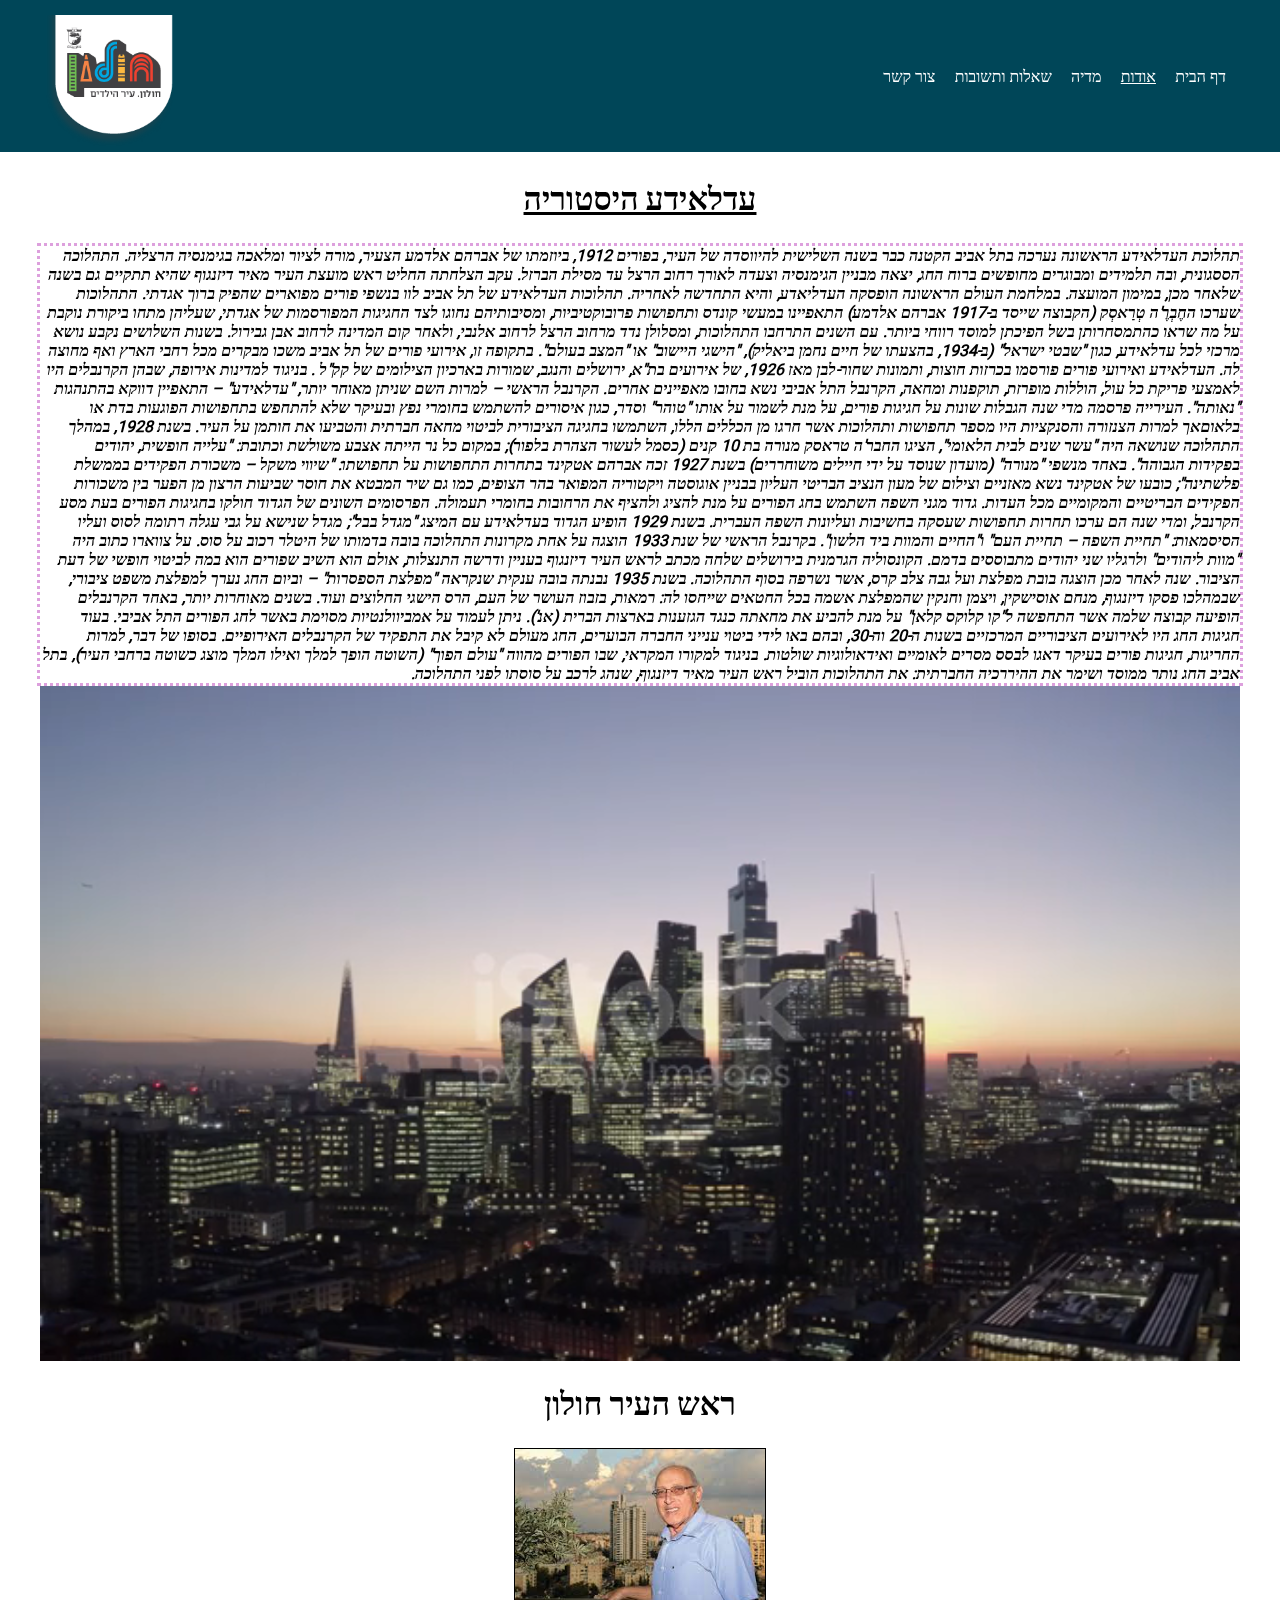
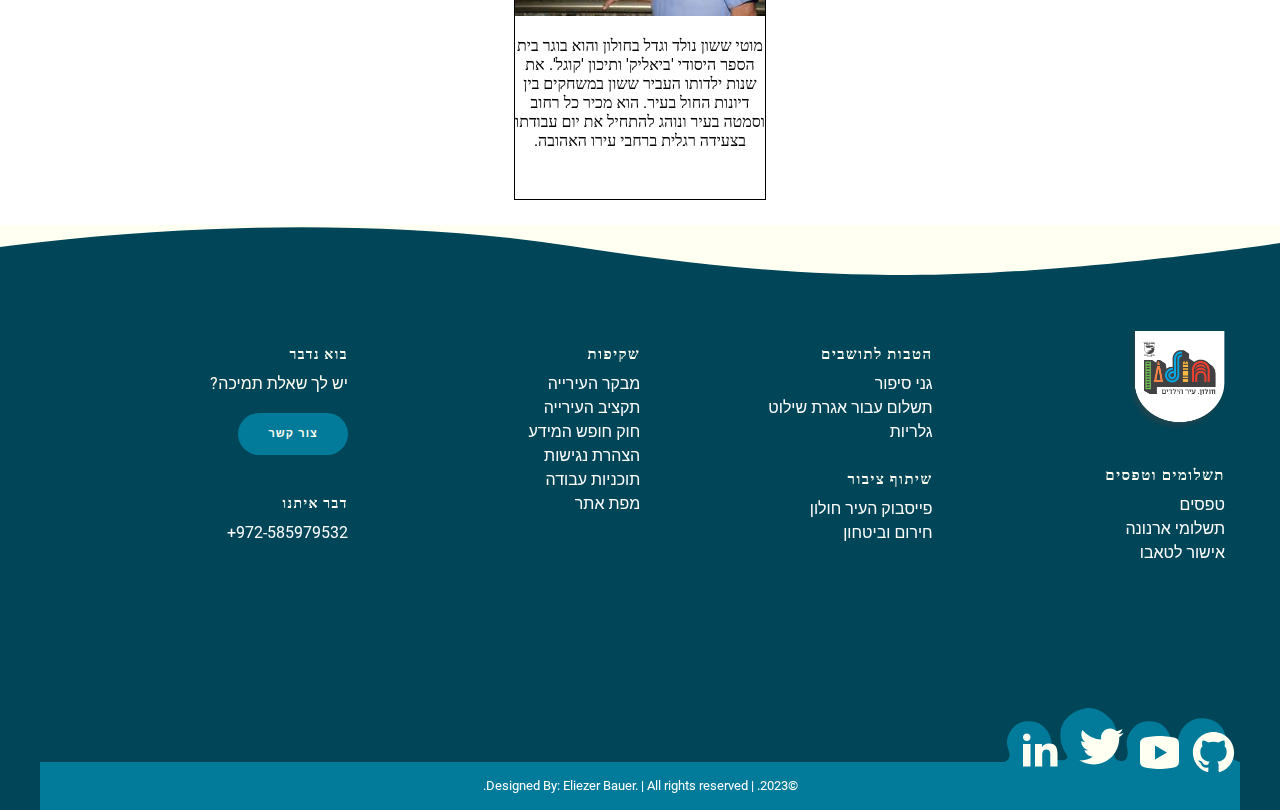
<file: pages/about.html>
<!DOCTYPE html>
<html lang="en" dir="rtl">
  <head>
    <meta charset="UTF-8" />
    <meta http-equiv="X-UA-Compatible" content="IE=edge" />
    <meta name="viewport" content="width=device-width, initial-scale=1.0" />
    <link
      href="https://cdn.jsdelivr.net/npm/bootstrap@5.3.0-alpha1/dist/css/bootstrap.min.css"
      rel="stylesheet"
      integrity="sha384-GLhlTQ8iRABdZLl6O3oVMWSktQOp6b7In1Zl3/Jr59b6EGGoI1aFkw7cmDA6j6gD"
      crossorigin="anonymous"
    />
    <link rel="stylesheet" href="../styles/main.css" />
    <link rel="stylesheet" href="../styles/header.css" />
    <link rel="stylesheet" href="../styles/footer.css" />
    <link rel="stylesheet" href="../styles/about.css" />
    <title>אודות</title>
  </head>
  <body>
    <header>
      <div class="my-container">
        <label for="hamburger-checkbox" class="hamburger-wrapper">
          <input id="hamburger-checkbox" type="checkbox" />
          <div class="hamburger">
            <div class="line"></div>
            <div class="line"></div>
            <div class="line"></div>
          </div>
          <div class="x">X</div>
          <nav>
            <ul class="items">
              <li class="item">
                <a href="../index.html"> דף הבית </a>
              </li>
              <li class="item active">
                <a href="../pages/about.html">אודות</a>
              </li>
              <li class="item">
                <a href="../pages/media.html">מדיה</a>
              </li>
              <li class="item">
                <a href="../pages/FAQ.html">שאלות ותשובות</a>
              </li>
              <li class="item">
                <a href="../pages/contact.html">צור קשר</a>
              </li>
            </ul>
          </nav>
        </label>

        <div class="logo">
          <img src="../images/logo.png" alt="לוגו" />
        </div>
      </div>
    </header>
    <section>
      <h1>עדלאידע היסטוריה</h1>
      <p>
        תהלוכת העדלאידע הראשונה נערכה בתל אביב הקטנה כבר בשנה השלישית להיווסדה
        של העיר, בפורים 1912, ביוזמתו של אברהם אלדמע הצעיר, מורה לציור ומלאכה
        בגימנסיה הרצליה. התהלוכה הססגונית, ובה תלמידים ומבוגרים מחופשים ברוח
        החג, יצאה מבניין הגימנסיה וצעדה לאורך רחוב הרצל עד מסילת הברזל. עקב
        הצלחתה החליט ראש מועצת העיר מאיר דיזנגוף שהיא תתקיים גם בשנה שלאחר מכן,
        במימון המועצה. במלחמת העולם הראשונה הופסקה העדליאדע, והיא התחדשה לאחריה.
        תהלוכות העדלאידע של תל אביב לוו בנשפי פורים מפוארים שהפיק ברוך אגדתי.
        התהלוכות שערכו החֶבְרֶ'ה טְרַאסְק (הקבוצה שייסד ב-1917 אברהם אלדמע)
        התאפיינו במעשי קונדס ותחפושות פרובוקטיביות, ומסיבותיהם נחוגו לצד החגיגות
        המפורסמות של אגדתי, שעליהן מתחו ביקורת נוקבת על מה שראו כהתמסחרותן בשל
        הפיכתן למוסד רווחי ביותר. עם השנים התרחבו התהלוכות, ומסלולן נדד מרחוב
        הרצל לרחוב אלנבי, ולאחר קום המדינה לרחוב אבן גבירול. בשנות השלושים נקבע
        נושא מרכזי לכל עדלאידע, כגון "שבטי ישראל" (ב-1934, בהצעתו של חיים נחמן
        ביאליק), "הישגי היישוב" או "המצב בעולם". בתקופה זו, אירועי פורים של תל
        אביב משכו מבקרים מכל רחבי הארץ ואף מחוצה לה. העדלאידע ואירועי פורים
        פורסמו בכרזות חוצות, ותמונות שחור-לבן מאז 1926, של אירועים בת"א, ירושלים
        והנגב, שמורות בארכיון הצילומים של קק"ל . בניגוד למדינות אירופה, שבהן
        הקרנבלים היו לאמצעי פריקת כל עול, הוללות מופרזת, תוקפנות ומחאה, הקרנבל
        התל אביבי נשא בחובו מאפיינים אחרים. הקרנבל הראשי – למרות השם שניתן מאוחר
        יותר, "עדלאידע" – התאפיין דווקא בהתנהגות "נאותה". העירייה פרסמה מדי שנה
        הגבלות שונות על חגיגות פורים, על מנת לשמור על אותו "טוהר" וסדר, כגון
        איסורים להשתמש בחומרי נפץ ובעיקר שלא להתחפש בתחפושות הפוגעות בדת או
        בלאוםאך למרות הצנזורה והסנקציות היו מספר תחפושות ותהלוכות אשר חרגו מן
        הכללים הללו, השתמשו בחגיגה הציבורית לביטוי מחאה חברתית והטביעו את חותמן
        על העיר. בשנת 1928, במהלך התהלוכה שנושאה היה "עשר שנים לבית הלאומי",
        הציגו החבר'ה טראסק מנורה בת 10 קנים (כסמל לעשור הצהרת בלפור); במקום כל
        נר הייתה אצבע משולשת וכתובת: "עלייה חופשית, יהודים בפקידות הגבוהה". באחד
        מנשפי "מנורה" (מועדון שנוסד על ידי חיילים משוחררים) בשנת 1927 זכה אברהם
        אטקינד בתחרות התחפושות על תחפושתו: "שיווי משקל – משכורת הפקידים בממשלת
        פלשתינה"; כובעו של אטקינד נשא מאזניים וצילום של מעון הנציב הבריטי העליון
        בבניין אוגוסטה ויקטוריה המפואר בהר הצופים, כמו גם שיר המבטא את חוסר
        שביעות הרצון מן הפער בין משכורות הפקידים הבריטיים והמקומיים מכל העדות.
        גדוד מגני השפה השתמש בחג הפורים על מנת להציג ולהציף את הרחובות בחומרי
        תעמולה. הפרסומים השונים של הגדוד חולקו בחגיגות הפורים בעת מסע הקרנבל,
        ומדי שנה הם ערכו תחרות תחפושות שעסקה בחשיבות ועליונות השפה העברית. בשנת
        1929 הופיע הגדוד בעדלאידע עם המיצג "מגדל בבל"; מגדל שנישא על גבי עגלה
        רתומה לסוס ועליו הסיסמאות: "תחיית השפה – תחיית העם" ו"החיים והמוות ביד
        הלשון". בקרנבל הראשי של שנת 1933 הוצגה על אחת מקרונות התהלוכה בובה
        בדמותו של היטלר רכוב על סוס. על צווארו כתוב היה "מוות ליהודים" ולרגליו
        שני יהודים מתבוססים בדמם. הקונסוליה הגרמנית בירושלים שלחה מכתב לראש העיר
        דיזנגוף בעניין ודרשה התנצלות, אולם הוא השיב שפורים הוא במה לביטוי חופשי
        של דעת הציבור. שנה לאחר מכן הוצגה בובת מפלצת ועל גבה צלב קרס, אשר נשרפה
        בסוף התהלוכה. בשנת 1935 נבנתה בובה ענקית שנקראה "מפלצת הספסרות" – וביום
        החג נערך למפלצת משפט ציבורי, שבמהלכו פסקו דיזנגוף, מנחם אוסישקין, ויצמן
        וחנקין שהמפלצת אשמה בכל החטאים שייחסו לה: רמאות, בזבוז העושר של העם, הרס
        הישגי החלוצים ועוד. בשנים מאוחרות יותר, באחד הקרנבלים הופיעה קבוצה שלמה
        אשר התחפשה ל"קו קלוקס קלאן" על מנת להביע את מחאתה כנגד הגזענות בארצות
        הברית (אנ'). ניתן לעמוד על אמביוולנטיות מסוימת באשר לחג הפורים התל
        אביבי. בעוד חגיגות החג היו לאירועים הציבוריים המרכזיים בשנות ה-20 וה-30,
        ובהם באו לידי ביטוי ענייני החברה הבוערים, החג מעולם לא קיבל את התפקיד של
        הקרנבלים האירופיים. בסופו של דבר, למרות החריגות, חגיגות פורים בעיקר דאגו
        לבסס מסרים לאומיים ואידאולוגיות שולטות. בניגוד למקורו המקראי, שבו הפורים
        מהווה "עולם הפוך" (השוטה הופך למלך ואילו המלך מוצג כשוטה ברחבי העיר),
        בתל אביב החג נותר ממוסד ושימר את ההיררכיה החברתית: את התהלוכות הוביל ראש
        העיר מאיר דיזנגוף, שנהג לרכב על סוסתו לפני התהלוכה.
      </p>
    </section>

    <div class="bio-mayer">
      <video
        muted
        loop
        autoplay
        src="../images/city london.mp4"
        type="mp4"
      ></video>
      <h1>ראש העיר חולון</h1>
      <div class="card-mayer">
        <img src="../images/mayer-chulon.jpg" alt="pic" />
        <p>
          מוטי ששון נולד וגדל בחולון והוא בוגר בית הספר היסודי 'ביאליק' ותיכון
          'קו​גל'. את שנות ילדותו העביר ששון במשחקים בין דיונות החול בעיר. הוא
          מכיר כל רחוב וסמטה בעיר ונוהג להתחיל את יום עבודתו בצעידה רגלית ברחבי
          עירו האהובה.
        </p>
      </div>
    </div>

    <div class="pg-footer">
      <footer class="footer">
        <svg
          class="footer-wave-svg"
          xmlns="http://www.w3.org/2000/svg"
          viewBox="0 0 1200 100"
          preserveAspectRatio="none"
        >
          <path
            class="footer-wave-path"
            d="M851.8,100c125,0,288.3-45,348.2-64V0H0v44c3.7-1,7.3-1.9,11-2.9C80.7,22,151.7,10.8,223.5,6.3C276.7,2.9,330,4,383,9.8 c52.2,5.7,103.3,16.2,153.4,32.8C623.9,71.3,726.8,100,851.8,100z"
          ></path>
        </svg>
        <div class="my-container">
          <div class="footer-content">
            <div class="footer-content-column">
              <div class="footer-logo">
                <a class="footer-logo-link" href="#">
                  <img src="../images/logo.png" alt="Logo" />
                </a>
              </div>
              <div class="footer-menu">
                <h2 class="footer-menu-name">תשלומים וטפסים</h2>
                <ul id="menu-get-started" class="footer-menu-list">
                  <li
                    class="menu-item menu-item-type-post_type menu-item-object-product"
                  >
                    <a
                      href="https://www.holon.muni.il/CityHall/Pages/Forms.aspx"
                      >טפסים</a
                    >
                  </li>
                  <li
                    class="menu-item menu-item-type-post_type menu-item-object-product"
                  >
                    <a
                      href="https://city4u.co.il/PortalServicesSite/cityPay/266000?SId=21&LAMASID=266000&glufanum=8112"
                      >תשלומי ארנונה</a
                    >
                  </li>
                  <li
                    class="menu-item menu-item-type-post_type menu-item-object-product"
                  >
                    <a
                      href="https://www.holon.muni.il/Residents/TaxesWater/Pages/CertificateOfTaboo.aspx"
                      >אישור לטאבו</a
                    >
                  </li>
                </ul>
              </div>
            </div>
            <div class="footer-content-column">
              <div class="footer-menu">
                <h2 class="footer-menu-name">הטבות לתושבים</h2>
                <ul id="menu-company" class="footer-menu-list">
                  <li
                    class="menu-item menu-item-type-post_type menu-item-object-page"
                  >
                    <a
                      href="https://www.holon.muni.il/Havingfun/TourismRecreation/Pages/ganSipur.aspx"
                      >גני סיפור</a
                    >
                  </li>
                  <li
                    class="menu-item menu-item-type-taxonomy menu-item-object-category"
                  >
                    <a
                      href="https://city4u.co.il/PortalServicesSite/cityPay/266000?SId=50&LAMASID=266000"
                      >תשלום עבור אגרת שילוט</a
                    >
                  </li>
                  <li
                    class="menu-item menu-item-type-post_type menu-item-object-page"
                  >
                    <a
                      href="https://www.holon.muni.il/Havingfun/CultureAndArt/Pages/Museums%26Galleries.aspx"
                      >גלריות</a
                    >
                  </li>
                </ul>
              </div>
              <div class="footer-menu">
                <h2 class="footer-menu-name">שיתוף ציבור</h2>
                <ul id="menu-legal" class="footer-menu-list">
                  <li
                    class="menu-item menu-item-type-post_type menu-item-object-page menu-item-privacy-policy menu-item-170434"
                  >
                    <a href="https://www.facebook.com/holon.muni"
                      >פייסבוק העיר חולון</a
                    >
                  </li>
                  <li
                    class="menu-item menu-item-type-post_type menu-item-object-page"
                  >
                    <a
                      href="https://www.holon.muni.il/Residents/Emergency/Pages/default.aspx"
                      >חירום וביטחון</a
                    >
                  </li>
                </ul>
              </div>
            </div>
            <div class="footer-content-column">
              <div class="footer-menu">
                <h2 class="footer-menu-name">שקיפות</h2>
                <ul id="menu-quick-links" class="footer-menu-list">
                  <li
                    class="menu-item menu-item-type-custom menu-item-object-custom"
                  >
                    <a
                      target="_blank"
                      rel="noopener noreferrer"
                      href="https://www.holon.muni.il/CityHall/Pages/DochMevakerIrya.aspx"
                      >מבקר העירייה</a
                    >
                  </li>
                  <li
                    class="menu-item menu-item-type-custom menu-item-object-custom"
                  >
                    <a
                      target="_blank"
                      rel="noopener noreferrer"
                      href="https://www.holon.muni.il/CityHall/Pages/Budget%26FinancialReports.aspx"
                      >תקציב העירייה</a
                    >
                  </li>
                  <li
                    class="menu-item menu-item-type-post_type menu-item-object-page"
                  >
                    <a
                      href="https://www.holon.muni.il/CityHall/FreedomInfo/Pages/default.aspx"
                      >חוק חופש המידע</a
                    >
                  </li>
                  <li
                    class="menu-item menu-item-type-post_type menu-item-object-page"
                  >
                    <a
                      href="https://www.holon.muni.il/CityHall/Pages/AccessibilityDeclaration.aspx"
                      >הצהרת נגישות</a
                    >
                  </li>
                  <li
                    class="menu-item menu-item-type-post_type_archive menu-item-object-customer"
                  >
                    <a
                      href="https://www.holon.muni.il/CityHall/Pages/WorkPlan.aspx"
                      >תוכניות עבודה</a
                    >
                  </li>
                  <li
                    class="menu-item menu-item-type-post_type menu-item-object-page"
                  >
                    <a
                      href="https://www.holon.muni.il/CityHall/Pages/SiteMap.aspx"
                      >מפת אתר</a
                    >
                  </li>
                </ul>
              </div>
            </div>
            <div class="footer-content-column">
              <div class="footer-call-to-action">
                <h2 class="footer-call-to-action-title">בוא נדבר</h2>
                <p class="footer-call-to-action-description">
                  יש לך שאלת תמיכה?
                </p>
                <a
                  class="footer-call-to-action-button button"
                  href="tel:+972-585979532"
                  target="_self"
                >
                  צור קשר
                </a>
              </div>
              <div class="footer-call-to-action">
                <h2 class="footer-call-to-action-title">דבר איתנו</h2>
                <p class="footer-call-to-action-link-wrapper">
                  <a
                    class="footer-call-to-action-link"
                    href="tel:+972-585979532"
                    target="_self"
                  >
                    972-585979532+
                  </a>
                </p>
              </div>
            </div>

            <div class="footer-social-links">
              <svg
                class="footer-social-amoeba-svg"
                xmlns="http://www.w3.org/2000/svg"
                viewBox="0 0 236 54"
              >
                <path
                  class="footer-social-amoeba-path"
                  d="M223.06,43.32c-.77-7.2,1.87-28.47-20-32.53C187.78,8,180.41,18,178.32,20.7s-5.63,10.1-4.07,16.7-.13,15.23-4.06,15.91-8.75-2.9-6.89-7S167.41,36,167.15,33a18.93,18.93,0,0,0-2.64-8.53c-3.44-5.5-8-11.19-19.12-11.19a21.64,21.64,0,0,0-18.31,9.18c-2.08,2.7-5.66,9.6-4.07,16.69s.64,14.32-6.11,13.9S108.35,46.5,112,36.54s-1.89-21.24-4-23.94S96.34,0,85.23,0,57.46,8.84,56.49,24.56s6.92,20.79,7,24.59c.07,2.75-6.43,4.16-12.92,2.38s-4-10.75-3.46-12.38c1.85-6.6-2-14-4.08-16.69a21.62,21.62,0,0,0-18.3-9.18C13.62,13.28,9.06,19,5.62,24.47A18.81,18.81,0,0,0,3,33a21.85,21.85,0,0,0,1.58,9.08,16.58,16.58,0,0,1,1.06,5A6.75,6.75,0,0,1,0,54H236C235.47,54,223.83,50.52,223.06,43.32Z"
                ></path>
              </svg>
              <a class="footer-social-link linkedin" href="#" target="_blank">
                <span class="hidden-link-text">Linkedin</span>
                <svg
                  class="footer-social-icon-svg"
                  xmlns="http://www.w3.org/2000/svg"
                  viewBox="0 0 30 30"
                >
                  <path
                    class="footer-social-icon-path"
                    d="M9,25H4V10h5V25z M6.501,8C5.118,8,4,6.879,4,5.499S5.12,3,6.501,3C7.879,3,9,4.121,9,5.499C9,6.879,7.879,8,6.501,8z M27,25h-4.807v-7.3c0-1.741-0.033-3.98-2.499-3.98c-2.503,0-2.888,1.896-2.888,3.854V25H12V9.989h4.614v2.051h0.065 c0.642-1.18,2.211-2.424,4.551-2.424c4.87,0,5.77,3.109,5.77,7.151C27,16.767,27,25,27,25z"
                  ></path>
                </svg>
              </a>
              <a class="footer-social-link twitter" href="#" target="_blank">
                <span class="hidden-link-text">Twitter</span>
                <svg
                  class="footer-social-icon-svg"
                  xmlns="http://www.w3.org/2000/svg"
                  viewBox="0 0 26 26"
                >
                  <path
                    class="footer-social-icon-path"
                    d="M 25.855469 5.574219 C 24.914063 5.992188 23.902344 6.273438 22.839844 6.402344 C 23.921875 5.75 24.757813 4.722656 25.148438 3.496094 C 24.132813 4.097656 23.007813 4.535156 21.8125 4.769531 C 20.855469 3.75 19.492188 3.113281 17.980469 3.113281 C 15.082031 3.113281 12.730469 5.464844 12.730469 8.363281 C 12.730469 8.773438 12.777344 9.175781 12.867188 9.558594 C 8.503906 9.339844 4.636719 7.246094 2.046875 4.070313 C 1.59375 4.847656 1.335938 5.75 1.335938 6.714844 C 1.335938 8.535156 2.261719 10.140625 3.671875 11.082031 C 2.808594 11.054688 2 10.820313 1.292969 10.425781 C 1.292969 10.449219 1.292969 10.46875 1.292969 10.492188 C 1.292969 13.035156 3.101563 15.15625 5.503906 15.640625 C 5.0625 15.761719 4.601563 15.824219 4.121094 15.824219 C 3.78125 15.824219 3.453125 15.792969 3.132813 15.730469 C 3.800781 17.8125 5.738281 19.335938 8.035156 19.375 C 6.242188 20.785156 3.976563 21.621094 1.515625 21.621094 C 1.089844 21.621094 0.675781 21.597656 0.265625 21.550781 C 2.585938 23.039063 5.347656 23.90625 8.3125 23.90625 C 17.96875 23.90625 23.25 15.90625 23.25 8.972656 C 23.25 8.742188 23.246094 8.515625 23.234375 8.289063 C 24.261719 7.554688 25.152344 6.628906 25.855469 5.574219 "
                  ></path>
                </svg>
              </a>
              <a
                class="footer-social-link youtube"
                href="https://www.youtube.com/watch?v=W6NZfCO5SIk"
                target="_blank"
              >
                <span class="hidden-link-text">Youtube</span>
                <svg
                  class="footer-social-icon-svg"
                  xmlns="http://www.w3.org/2000/svg"
                  viewBox="0 0 30 30"
                >
                  <path
                    class="footer-social-icon-path"
                    d="M 15 4 C 10.814 4 5.3808594 5.0488281 5.3808594 5.0488281 L 5.3671875 5.0644531 C 3.4606632 5.3693645 2 7.0076245 2 9 L 2 15 L 2 15.001953 L 2 21 L 2 21.001953 A 4 4 0 0 0 5.3769531 24.945312 L 5.3808594 24.951172 C 5.3808594 24.951172 10.814 26.001953 15 26.001953 C 19.186 26.001953 24.619141 24.951172 24.619141 24.951172 L 24.621094 24.949219 A 4 4 0 0 0 28 21.001953 L 28 21 L 28 15.001953 L 28 15 L 28 9 A 4 4 0 0 0 24.623047 5.0546875 L 24.619141 5.0488281 C 24.619141 5.0488281 19.186 4 15 4 z M 12 10.398438 L 20 15 L 12 19.601562 L 12 10.398438 z"
                  ></path>
                </svg>
              </a>
              <a
                class="footer-social-link github"
                href="https://github.com/Lazer-Bauer?tab=repositories"
                target="_blank"
              >
                <span class="hidden-link-text">Github</span>
                <svg
                  class="footer-social-icon-svg"
                  xmlns="http://www.w3.org/2000/svg"
                  viewBox="0 0 32 32"
                >
                  <path
                    class="footer-social-icon-path"
                    d="M 16 4 C 9.371094 4 4 9.371094 4 16 C 4 21.300781 7.4375 25.800781 12.207031 27.386719 C 12.808594 27.496094 13.027344 27.128906 13.027344 26.808594 C 13.027344 26.523438 13.015625 25.769531 13.011719 24.769531 C 9.671875 25.492188 8.96875 23.160156 8.96875 23.160156 C 8.421875 21.773438 7.636719 21.402344 7.636719 21.402344 C 6.546875 20.660156 7.71875 20.675781 7.71875 20.675781 C 8.921875 20.761719 9.554688 21.910156 9.554688 21.910156 C 10.625 23.746094 12.363281 23.214844 13.046875 22.910156 C 13.15625 22.132813 13.46875 21.605469 13.808594 21.304688 C 11.144531 21.003906 8.34375 19.972656 8.34375 15.375 C 8.34375 14.0625 8.8125 12.992188 9.578125 12.152344 C 9.457031 11.851563 9.042969 10.628906 9.695313 8.976563 C 9.695313 8.976563 10.703125 8.65625 12.996094 10.207031 C 13.953125 9.941406 14.980469 9.808594 16 9.804688 C 17.019531 9.808594 18.046875 9.941406 19.003906 10.207031 C 21.296875 8.65625 22.300781 8.976563 22.300781 8.976563 C 22.957031 10.628906 22.546875 11.851563 22.421875 12.152344 C 23.191406 12.992188 23.652344 14.0625 23.652344 15.375 C 23.652344 19.984375 20.847656 20.996094 18.175781 21.296875 C 18.605469 21.664063 18.988281 22.398438 18.988281 23.515625 C 18.988281 25.121094 18.976563 26.414063 18.976563 26.808594 C 18.976563 27.128906 19.191406 27.503906 19.800781 27.386719 C 24.566406 25.796875 28 21.300781 28 16 C 28 9.371094 22.628906 4 16 4 Z "
                  ></path>
                </svg>
              </a>
            </div>
          </div>
          <div class="footer-copyright">
            <div class="footer-copyright-wrapper">
              <p class="footer-copyright-text">
                <a class="footer-copyright-link" href="#" target="_self">
                  ©2023. | Designed By: Eliezer Bauer. | All rights reserved.
                </a>
              </p>
            </div>
          </div>
        </div>
      </footer>
    </div>
  </body>
</html>
</file>
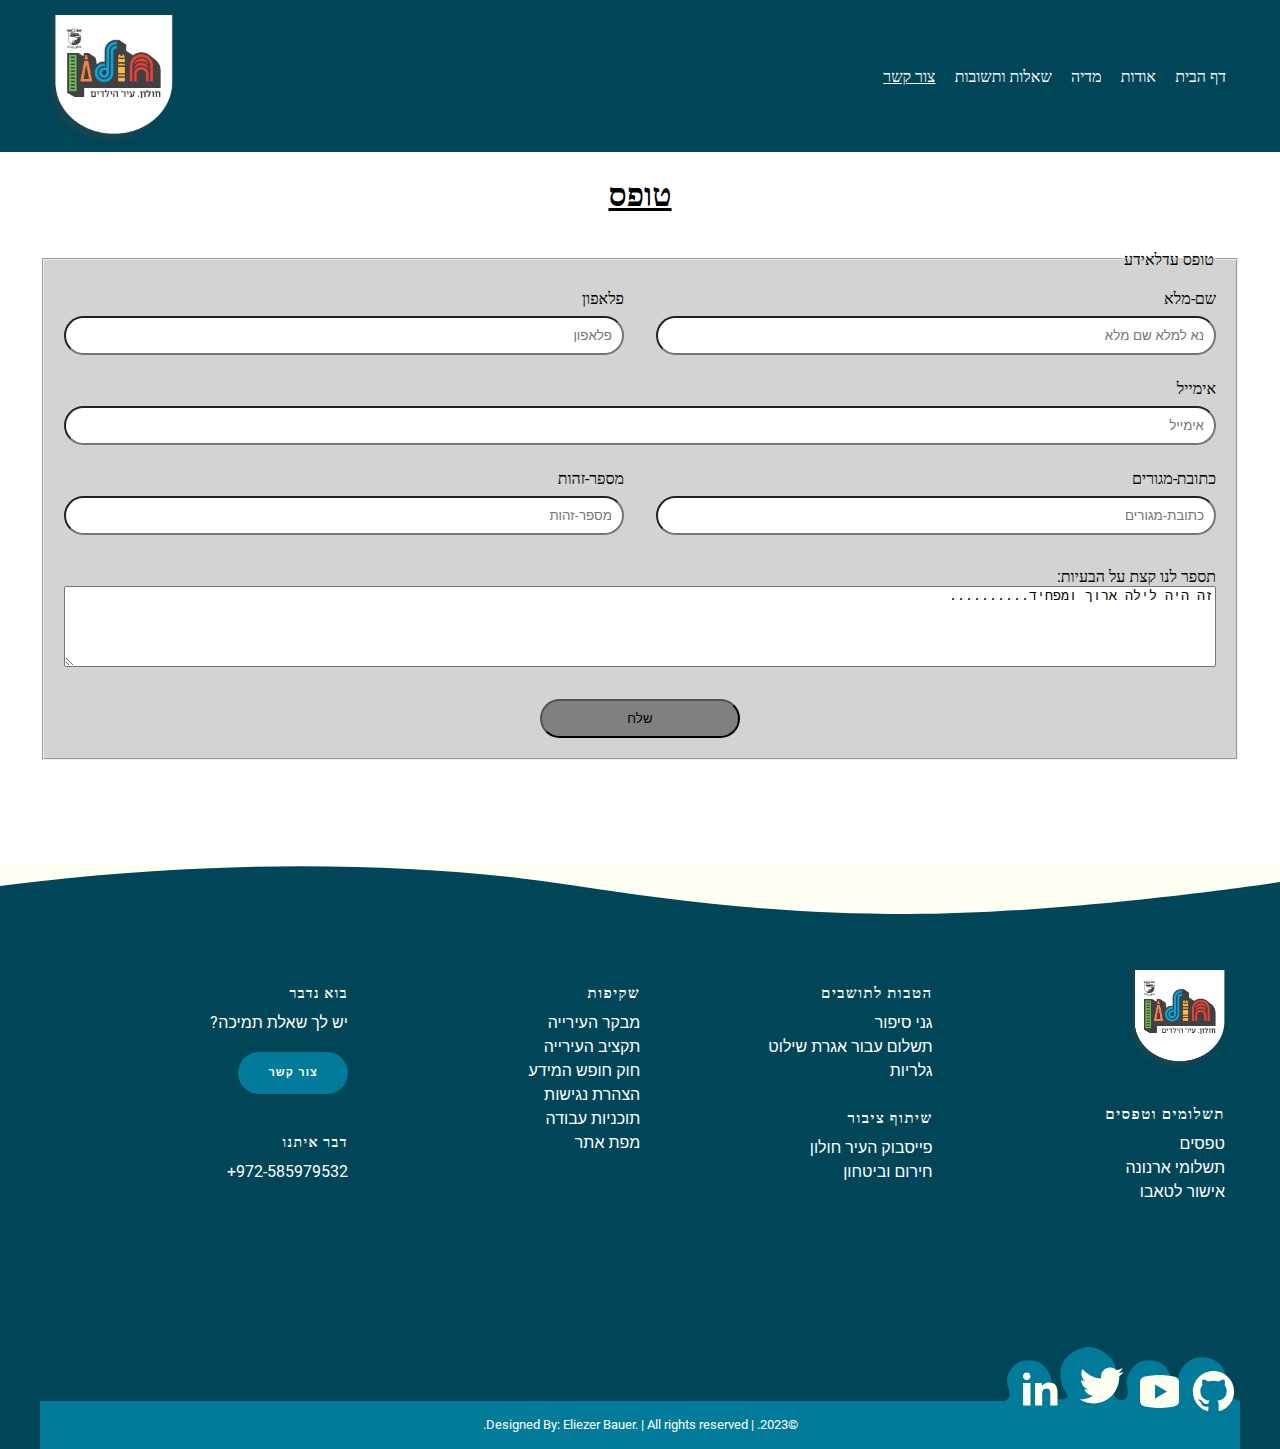
<file: pages/contact.html>
<!DOCTYPE html>
<html lang="en" dir="rtl">
  <head>
    <meta charset="UTF-8" />
    <meta http-equiv="X-UA-Compatible" content="IE=edge" />
    <meta name="viewport" content="width=device-width, initial-scale=1.0" />

    <link
      href="https://cdn.jsdelivr.net/npm/bootstrap@5.3.0-alpha1/dist/css/bootstrap.min.css"
      rel="stylesheet"
      integrity="sha384-GLhlTQ8iRABdZLl6O3oVMWSktQOp6b7In1Zl3/Jr59b6EGGoI1aFkw7cmDA6j6gD"
      crossorigin="anonymous"
    />
    <link rel="stylesheet" href="../styles/footer.css" />
    <link rel="stylesheet" href="../styles/header.css" />
    <link rel="stylesheet" href="../styles/main.css" />
    <link rel="stylesheet" href="../styles/contact.css" />
    <title>contact</title>
  </head>
  <body>
    <header>
      <div class="my-container">
        <label for="hamburger-checkbox" class="hamburger-wrapper">
          <input id="hamburger-checkbox" type="checkbox" />
          <div class="hamburger">
            <div class="line"></div>
            <div class="line"></div>
            <div class="line"></div>
          </div>
          <div class="x">X</div>
          <nav>
            <ul class="items">
              <li class="item">
                <a href="../index.html"> דף הבית </a>
              </li>
              <li class="item">
                <a href="../pages/about.html">אודות</a>
              </li>
              <li class="item">
                <a href="../pages/media.html">מדיה</a>
              </li>
              <li class="item">
                <a href="../pages/FAQ.html">שאלות ותשובות</a>
              </li>
              <li class="item active">
                <a href="../pages/contact.html">צור קשר</a>
              </li>
            </ul>
          </nav>
        </label>

        <div class="logo">
          <img src="../images/logo.png" alt="לוגו" />
        </div>
      </div>
    </header>
    <h1>טופס</h1>
    <section class="form">
      <div class="my-container">
        <form action="https://formspree.io/f/xayznrbe" method="post">
          <fieldset>
            <legend>טופס עדלאידע</legend>
            <div class="form-body">
              <div class="form-container">
                <div class="form-group">
                  <label for="שם-מלא">שם-מלא</label>
                  <input
                    type="text"
                    id="שם-מלא"
                    name="שם-מלא"
                    placeholder="נא למלא שם מלא "
                  />
                </div>

                <div class="form-group">
                  <label for="פלאפון">פלאפון</label>
                  <input
                    type="text"
                    id="פלאפון"
                    name="פלאפון"
                    placeholder="פלאפון"
                  />
                </div>
              </div>

              <div class="form-group">
                <label for="אימייל">אימייל</label>
                <input
                  type="email"
                  id="אימייל"
                  name="אימייל"
                  placeholder="אימייל"
                />
              </div>

              <div class="form-container">
                <div class="form-group">
                  <label for="כתובת-מגורים">כתובת-מגורים</label>
                  <input
                    type="text"
                    id="כתובת-מגורים"
                    name="כתובת-מגורים"
                    placeholder="כתובת-מגורים"
                  />
                </div>

                <div class="form-group">
                  <label for="מספר-זהות">מספר-זהות</label>
                  <input
                    type="text"
                    id="מספר-זהות"
                    name="מספר-זהות"
                    placeholder="מספר-זהות"
                  />
                </div>
              </div>
            </div>
            <div class="texterea">
              <label for="story">תספר לנו קצת על הבעיות:</label>

              <textarea id="story" name="story" rows="5" cols="33">
זה היה לילה ארוך ומפחיד..........
</textarea
              >
            </div>
            <button class="submit" type="submit">שלח</button>
          </fieldset>
        </form>
      </div>
    </section>

    <div class="pg-footer">
      <footer class="footer">
        <svg
          class="footer-wave-svg"
          xmlns="http://www.w3.org/2000/svg"
          viewBox="0 0 1200 100"
          preserveAspectRatio="none"
        >
          <path
            class="footer-wave-path"
            d="M851.8,100c125,0,288.3-45,348.2-64V0H0v44c3.7-1,7.3-1.9,11-2.9C80.7,22,151.7,10.8,223.5,6.3C276.7,2.9,330,4,383,9.8 c52.2,5.7,103.3,16.2,153.4,32.8C623.9,71.3,726.8,100,851.8,100z"
          ></path>
        </svg>
        <div class="my-container">
          <div class="footer-content">
            <div class="footer-content-column">
              <div class="footer-logo">
                <a class="footer-logo-link" href="#">
                  <img src="../images/logo.png" alt="Logo" />
                </a>
              </div>
              <div class="footer-menu">
                <h2 class="footer-menu-name">תשלומים וטפסים</h2>
                <ul id="menu-get-started" class="footer-menu-list">
                  <li
                    class="menu-item menu-item-type-post_type menu-item-object-product"
                  >
                    <a
                      href="https://www.holon.muni.il/CityHall/Pages/Forms.aspx"
                      >טפסים</a
                    >
                  </li>
                  <li
                    class="menu-item menu-item-type-post_type menu-item-object-product"
                  >
                    <a
                      href="https://city4u.co.il/PortalServicesSite/cityPay/266000?SId=21&LAMASID=266000&glufanum=8112"
                      >תשלומי ארנונה</a
                    >
                  </li>
                  <li
                    class="menu-item menu-item-type-post_type menu-item-object-product"
                  >
                    <a
                      href="https://www.holon.muni.il/Residents/TaxesWater/Pages/CertificateOfTaboo.aspx"
                      >אישור לטאבו</a
                    >
                  </li>
                </ul>
              </div>
            </div>
            <div class="footer-content-column">
              <div class="footer-menu">
                <h2 class="footer-menu-name">הטבות לתושבים</h2>
                <ul id="menu-company" class="footer-menu-list">
                  <li
                    class="menu-item menu-item-type-post_type menu-item-object-page"
                  >
                    <a
                      href="https://www.holon.muni.il/Havingfun/TourismRecreation/Pages/ganSipur.aspx"
                      >גני סיפור</a
                    >
                  </li>
                  <li
                    class="menu-item menu-item-type-taxonomy menu-item-object-category"
                  >
                    <a
                      href="https://city4u.co.il/PortalServicesSite/cityPay/266000?SId=50&LAMASID=266000"
                      >תשלום עבור אגרת שילוט</a
                    >
                  </li>
                  <li
                    class="menu-item menu-item-type-post_type menu-item-object-page"
                  >
                    <a
                      href="https://www.holon.muni.il/Havingfun/CultureAndArt/Pages/Museums%26Galleries.aspx"
                      >גלריות</a
                    >
                  </li>
                </ul>
              </div>
              <div class="footer-menu">
                <h2 class="footer-menu-name">שיתוף ציבור</h2>
                <ul id="menu-legal" class="footer-menu-list">
                  <li
                    class="menu-item menu-item-type-post_type menu-item-object-page menu-item-privacy-policy menu-item-170434"
                  >
                    <a href="https://www.facebook.com/holon.muni"
                      >פייסבוק העיר חולון</a
                    >
                  </li>
                  <li
                    class="menu-item menu-item-type-post_type menu-item-object-page"
                  >
                    <a
                      href="https://www.holon.muni.il/Residents/Emergency/Pages/default.aspx"
                      >חירום וביטחון</a
                    >
                  </li>
                </ul>
              </div>
            </div>
            <div class="footer-content-column">
              <div class="footer-menu">
                <h2 class="footer-menu-name">שקיפות</h2>
                <ul id="menu-quick-links" class="footer-menu-list">
                  <li
                    class="menu-item menu-item-type-custom menu-item-object-custom"
                  >
                    <a
                      target="_blank"
                      rel="noopener noreferrer"
                      href="https://www.holon.muni.il/CityHall/Pages/DochMevakerIrya.aspx"
                      >מבקר העירייה</a
                    >
                  </li>
                  <li
                    class="menu-item menu-item-type-custom menu-item-object-custom"
                  >
                    <a
                      target="_blank"
                      rel="noopener noreferrer"
                      href="https://www.holon.muni.il/CityHall/Pages/Budget%26FinancialReports.aspx"
                      >תקציב העירייה</a
                    >
                  </li>
                  <li
                    class="menu-item menu-item-type-post_type menu-item-object-page"
                  >
                    <a
                      href="https://www.holon.muni.il/CityHall/FreedomInfo/Pages/default.aspx"
                      >חוק חופש המידע</a
                    >
                  </li>
                  <li
                    class="menu-item menu-item-type-post_type menu-item-object-page"
                  >
                    <a
                      href="https://www.holon.muni.il/CityHall/Pages/AccessibilityDeclaration.aspx"
                      >הצהרת נגישות</a
                    >
                  </li>
                  <li
                    class="menu-item menu-item-type-post_type_archive menu-item-object-customer"
                  >
                    <a
                      href="https://www.holon.muni.il/CityHall/Pages/WorkPlan.aspx"
                      >תוכניות עבודה</a
                    >
                  </li>
                  <li
                    class="menu-item menu-item-type-post_type menu-item-object-page"
                  >
                    <a
                      href="https://www.holon.muni.il/CityHall/Pages/SiteMap.aspx"
                      >מפת אתר</a
                    >
                  </li>
                </ul>
              </div>
            </div>
            <div class="footer-content-column">
              <div class="footer-call-to-action">
                <h2 class="footer-call-to-action-title">בוא נדבר</h2>
                <p class="footer-call-to-action-description">
                  יש לך שאלת תמיכה?
                </p>
                <a
                  class="footer-call-to-action-button button"
                  href="tel:+972-585979532"
                  target="_self"
                >
                  צור קשר
                </a>
              </div>
              <div class="footer-call-to-action">
                <h2 class="footer-call-to-action-title">דבר איתנו</h2>
                <p class="footer-call-to-action-link-wrapper">
                  <a
                    class="footer-call-to-action-link"
                    href="tel:+972-585979532"
                    target="_self"
                  >
                    972-585979532+
                  </a>
                </p>
              </div>
            </div>

            <div class="footer-social-links">
              <svg
                class="footer-social-amoeba-svg"
                xmlns="http://www.w3.org/2000/svg"
                viewBox="0 0 236 54"
              >
                <path
                  class="footer-social-amoeba-path"
                  d="M223.06,43.32c-.77-7.2,1.87-28.47-20-32.53C187.78,8,180.41,18,178.32,20.7s-5.63,10.1-4.07,16.7-.13,15.23-4.06,15.91-8.75-2.9-6.89-7S167.41,36,167.15,33a18.93,18.93,0,0,0-2.64-8.53c-3.44-5.5-8-11.19-19.12-11.19a21.64,21.64,0,0,0-18.31,9.18c-2.08,2.7-5.66,9.6-4.07,16.69s.64,14.32-6.11,13.9S108.35,46.5,112,36.54s-1.89-21.24-4-23.94S96.34,0,85.23,0,57.46,8.84,56.49,24.56s6.92,20.79,7,24.59c.07,2.75-6.43,4.16-12.92,2.38s-4-10.75-3.46-12.38c1.85-6.6-2-14-4.08-16.69a21.62,21.62,0,0,0-18.3-9.18C13.62,13.28,9.06,19,5.62,24.47A18.81,18.81,0,0,0,3,33a21.85,21.85,0,0,0,1.58,9.08,16.58,16.58,0,0,1,1.06,5A6.75,6.75,0,0,1,0,54H236C235.47,54,223.83,50.52,223.06,43.32Z"
                ></path>
              </svg>
              <a class="footer-social-link linkedin" href="#" target="_blank">
                <span class="hidden-link-text">Linkedin</span>
                <svg
                  class="footer-social-icon-svg"
                  xmlns="http://www.w3.org/2000/svg"
                  viewBox="0 0 30 30"
                >
                  <path
                    class="footer-social-icon-path"
                    d="M9,25H4V10h5V25z M6.501,8C5.118,8,4,6.879,4,5.499S5.12,3,6.501,3C7.879,3,9,4.121,9,5.499C9,6.879,7.879,8,6.501,8z M27,25h-4.807v-7.3c0-1.741-0.033-3.98-2.499-3.98c-2.503,0-2.888,1.896-2.888,3.854V25H12V9.989h4.614v2.051h0.065 c0.642-1.18,2.211-2.424,4.551-2.424c4.87,0,5.77,3.109,5.77,7.151C27,16.767,27,25,27,25z"
                  ></path>
                </svg>
              </a>
              <a class="footer-social-link twitter" href="#" target="_blank">
                <span class="hidden-link-text">Twitter</span>
                <svg
                  class="footer-social-icon-svg"
                  xmlns="http://www.w3.org/2000/svg"
                  viewBox="0 0 26 26"
                >
                  <path
                    class="footer-social-icon-path"
                    d="M 25.855469 5.574219 C 24.914063 5.992188 23.902344 6.273438 22.839844 6.402344 C 23.921875 5.75 24.757813 4.722656 25.148438 3.496094 C 24.132813 4.097656 23.007813 4.535156 21.8125 4.769531 C 20.855469 3.75 19.492188 3.113281 17.980469 3.113281 C 15.082031 3.113281 12.730469 5.464844 12.730469 8.363281 C 12.730469 8.773438 12.777344 9.175781 12.867188 9.558594 C 8.503906 9.339844 4.636719 7.246094 2.046875 4.070313 C 1.59375 4.847656 1.335938 5.75 1.335938 6.714844 C 1.335938 8.535156 2.261719 10.140625 3.671875 11.082031 C 2.808594 11.054688 2 10.820313 1.292969 10.425781 C 1.292969 10.449219 1.292969 10.46875 1.292969 10.492188 C 1.292969 13.035156 3.101563 15.15625 5.503906 15.640625 C 5.0625 15.761719 4.601563 15.824219 4.121094 15.824219 C 3.78125 15.824219 3.453125 15.792969 3.132813 15.730469 C 3.800781 17.8125 5.738281 19.335938 8.035156 19.375 C 6.242188 20.785156 3.976563 21.621094 1.515625 21.621094 C 1.089844 21.621094 0.675781 21.597656 0.265625 21.550781 C 2.585938 23.039063 5.347656 23.90625 8.3125 23.90625 C 17.96875 23.90625 23.25 15.90625 23.25 8.972656 C 23.25 8.742188 23.246094 8.515625 23.234375 8.289063 C 24.261719 7.554688 25.152344 6.628906 25.855469 5.574219 "
                  ></path>
                </svg>
              </a>
              <a
                class="footer-social-link youtube"
                href="https://www.youtube.com/watch?v=W6NZfCO5SIk"
                target="_blank"
              >
                <span class="hidden-link-text">Youtube</span>
                <svg
                  class="footer-social-icon-svg"
                  xmlns="http://www.w3.org/2000/svg"
                  viewBox="0 0 30 30"
                >
                  <path
                    class="footer-social-icon-path"
                    d="M 15 4 C 10.814 4 5.3808594 5.0488281 5.3808594 5.0488281 L 5.3671875 5.0644531 C 3.4606632 5.3693645 2 7.0076245 2 9 L 2 15 L 2 15.001953 L 2 21 L 2 21.001953 A 4 4 0 0 0 5.3769531 24.945312 L 5.3808594 24.951172 C 5.3808594 24.951172 10.814 26.001953 15 26.001953 C 19.186 26.001953 24.619141 24.951172 24.619141 24.951172 L 24.621094 24.949219 A 4 4 0 0 0 28 21.001953 L 28 21 L 28 15.001953 L 28 15 L 28 9 A 4 4 0 0 0 24.623047 5.0546875 L 24.619141 5.0488281 C 24.619141 5.0488281 19.186 4 15 4 z M 12 10.398438 L 20 15 L 12 19.601562 L 12 10.398438 z"
                  ></path>
                </svg>
              </a>
              <a
                class="footer-social-link github"
                href="https://github.com/Lazer-Bauer?tab=repositories"
                target="_blank"
              >
                <span class="hidden-link-text">Github</span>
                <svg
                  class="footer-social-icon-svg"
                  xmlns="http://www.w3.org/2000/svg"
                  viewBox="0 0 32 32"
                >
                  <path
                    class="footer-social-icon-path"
                    d="M 16 4 C 9.371094 4 4 9.371094 4 16 C 4 21.300781 7.4375 25.800781 12.207031 27.386719 C 12.808594 27.496094 13.027344 27.128906 13.027344 26.808594 C 13.027344 26.523438 13.015625 25.769531 13.011719 24.769531 C 9.671875 25.492188 8.96875 23.160156 8.96875 23.160156 C 8.421875 21.773438 7.636719 21.402344 7.636719 21.402344 C 6.546875 20.660156 7.71875 20.675781 7.71875 20.675781 C 8.921875 20.761719 9.554688 21.910156 9.554688 21.910156 C 10.625 23.746094 12.363281 23.214844 13.046875 22.910156 C 13.15625 22.132813 13.46875 21.605469 13.808594 21.304688 C 11.144531 21.003906 8.34375 19.972656 8.34375 15.375 C 8.34375 14.0625 8.8125 12.992188 9.578125 12.152344 C 9.457031 11.851563 9.042969 10.628906 9.695313 8.976563 C 9.695313 8.976563 10.703125 8.65625 12.996094 10.207031 C 13.953125 9.941406 14.980469 9.808594 16 9.804688 C 17.019531 9.808594 18.046875 9.941406 19.003906 10.207031 C 21.296875 8.65625 22.300781 8.976563 22.300781 8.976563 C 22.957031 10.628906 22.546875 11.851563 22.421875 12.152344 C 23.191406 12.992188 23.652344 14.0625 23.652344 15.375 C 23.652344 19.984375 20.847656 20.996094 18.175781 21.296875 C 18.605469 21.664063 18.988281 22.398438 18.988281 23.515625 C 18.988281 25.121094 18.976563 26.414063 18.976563 26.808594 C 18.976563 27.128906 19.191406 27.503906 19.800781 27.386719 C 24.566406 25.796875 28 21.300781 28 16 C 28 9.371094 22.628906 4 16 4 Z "
                  ></path>
                </svg>
              </a>
            </div>
          </div>
          <div class="footer-copyright">
            <div class="footer-copyright-wrapper">
              <p class="footer-copyright-text">
                <a class="footer-copyright-link" href="#" target="_self">
                  ©2023. | Designed By: Eliezer Bauer. | All rights reserved.
                </a>
              </p>
            </div>
          </div>
        </div>
      </footer>
    </div>
  </body>
</html>
</file>
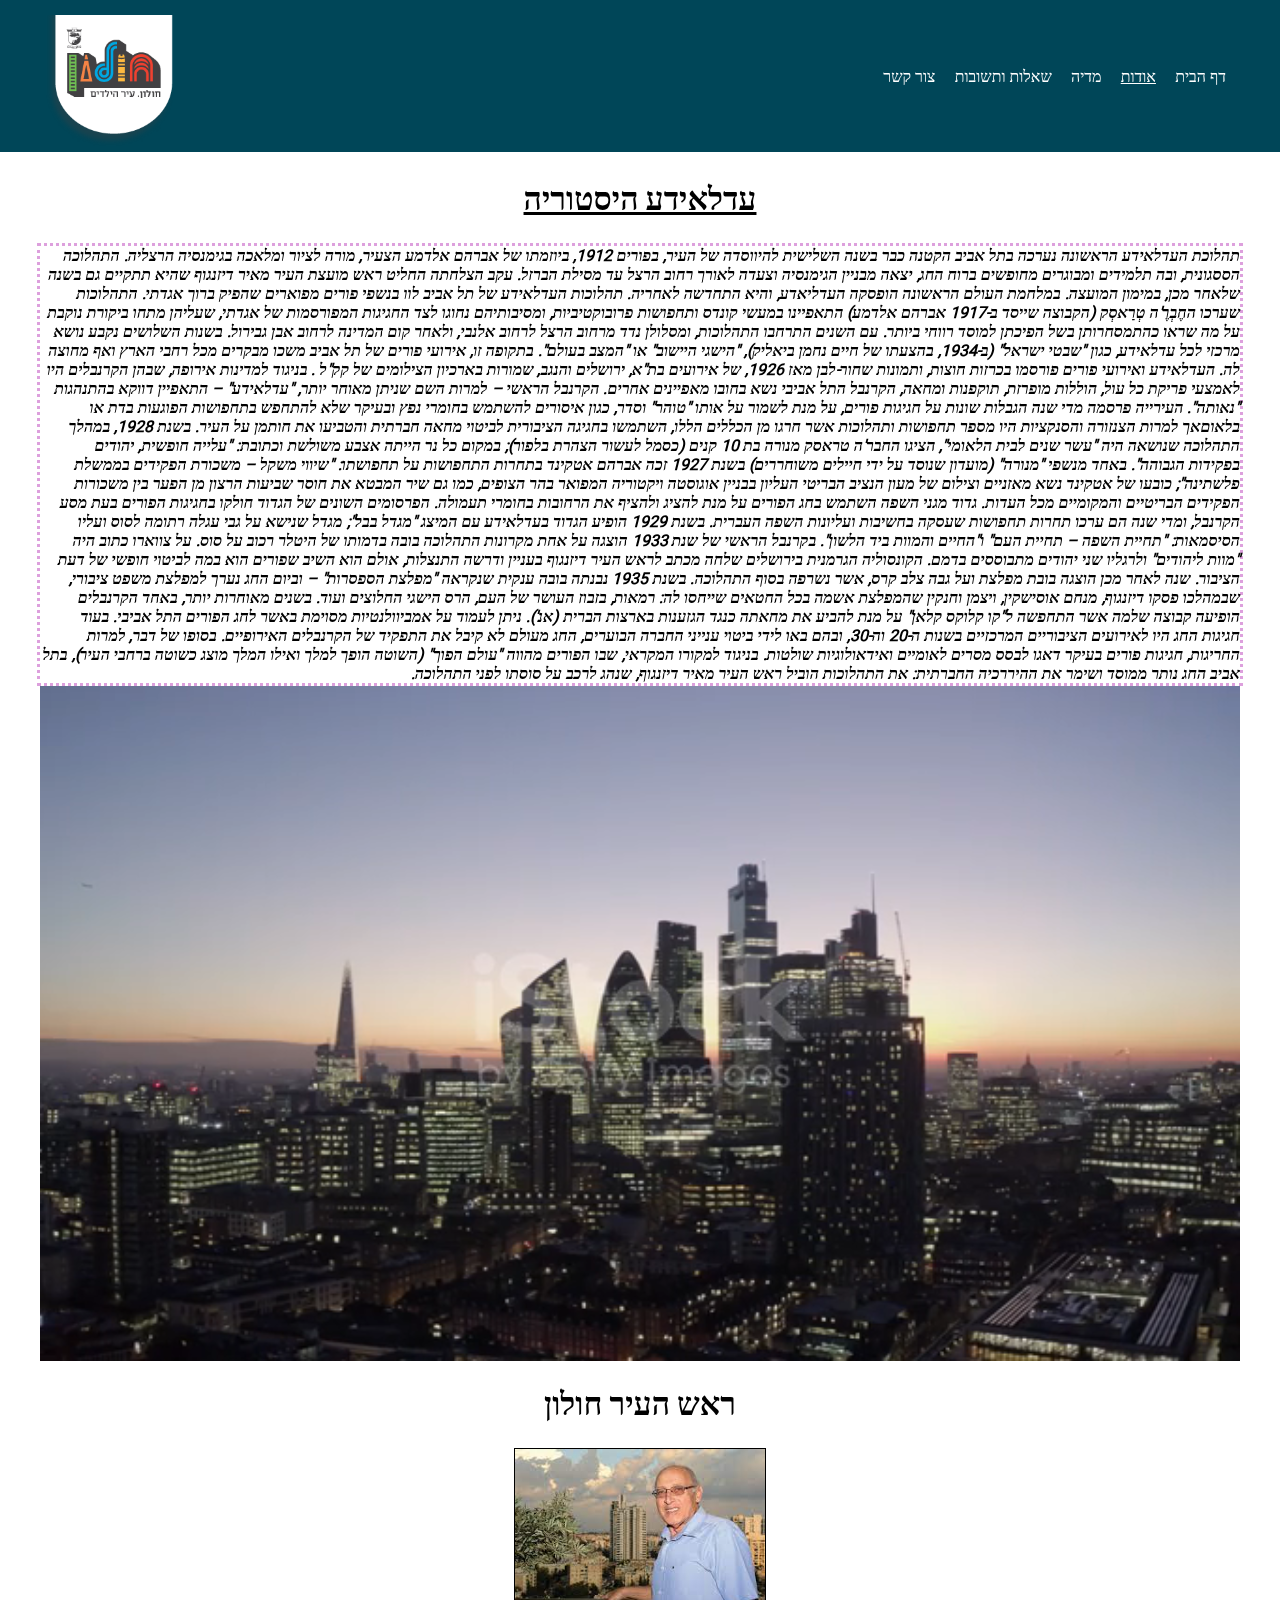
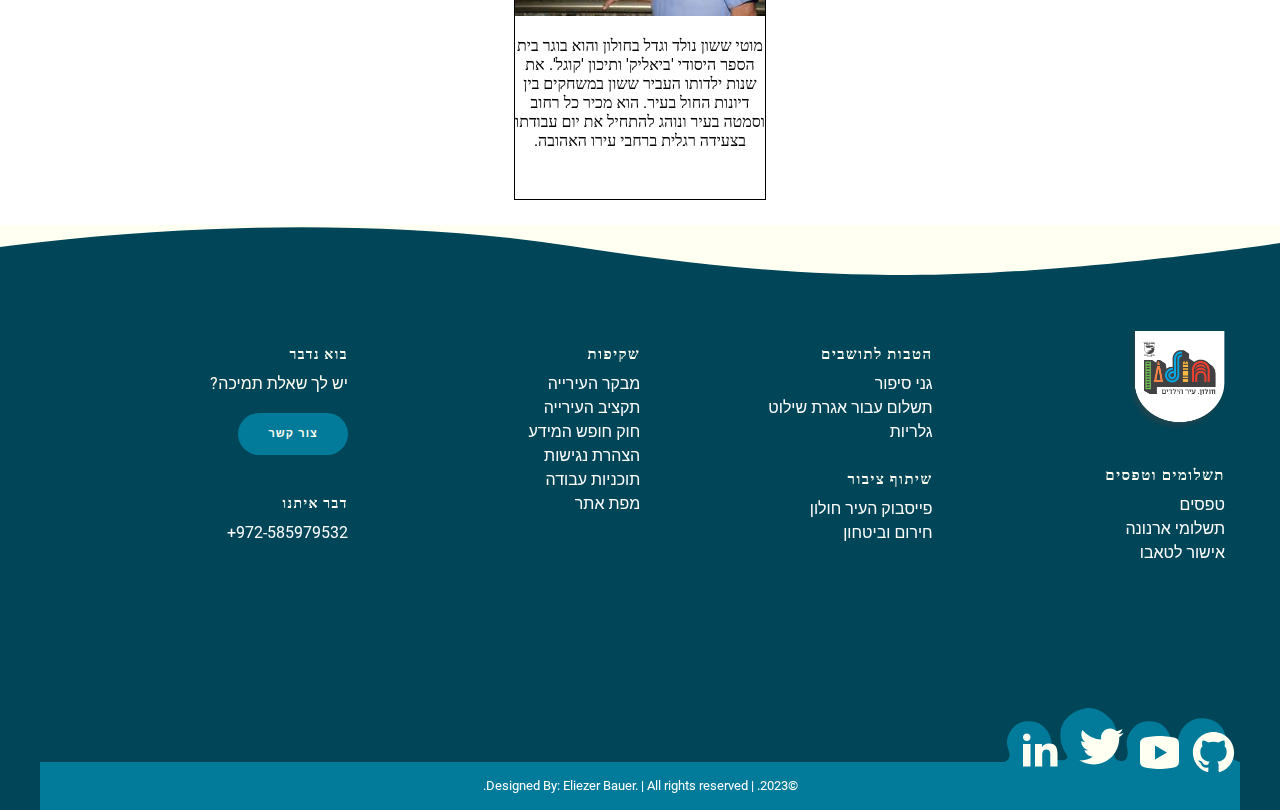
<file: pages/about/about.html>
<!DOCTYPE html>
<html lang="en" dir="rtl">
  <head>
    <meta charset="UTF-8" />
    <meta http-equiv="X-UA-Compatible" content="IE=edge" />
    <meta name="viewport" content="width=device-width, initial-scale=1.0" />
    <link
      href="https://cdn.jsdelivr.net/npm/bootstrap@5.3.0-alpha1/dist/css/bootstrap.min.css"
      rel="stylesheet"
      integrity="sha384-GLhlTQ8iRABdZLl6O3oVMWSktQOp6b7In1Zl3/Jr59b6EGGoI1aFkw7cmDA6j6gD"
      crossorigin="anonymous"
    />
    <link rel="stylesheet" href="/styles/main.css" />
    <link rel="stylesheet" href="/styles/header.css" />
    <link rel="stylesheet" href="/styles/footer.css" />
    <link rel="stylesheet" href="/styles/about.css" />
    <title>אודות</title>
  </head>
  <body>
    <header>
      <div class="my-container">
        <label for="hamburger-checkbox" class="hamburger-wrapper">
          <input id="hamburger-checkbox" type="checkbox" />
          <div class="hamburger">
            <div class="line"></div>
            <div class="line"></div>
            <div class="line"></div>
          </div>
          <div class="x">X</div>
          <nav>
            <ul class="items">
              <li class="item">
                <a href="/index.html"> דף הבית </a>
              </li>
              <li class="item active">
                <a href="/pages/about/about.html">אודות</a>
              </li>
              <li class="item">
                <a href="/pages/about/media.html">מדיה</a>
              </li>
              <li class="item">
                <a href="/pages/about/FAQ.html">שאלות ותשובות</a>
              </li>
              <li class="item">
                <a href="/pages/about/contact.html">צור קשר</a>
              </li>
            </ul>
          </nav>
        </label>

        <div class="logo">
          <img src="/images/logo.png" alt="לוגו" />
        </div>
      </div>
    </header>
    <section>
      <h1>עדלאידע היסטוריה</h1>
      <p>
        תהלוכת העדלאידע הראשונה נערכה בתל אביב הקטנה כבר בשנה השלישית להיווסדה
        של העיר, בפורים 1912, ביוזמתו של אברהם אלדמע הצעיר, מורה לציור ומלאכה
        בגימנסיה הרצליה. התהלוכה הססגונית, ובה תלמידים ומבוגרים מחופשים ברוח
        החג, יצאה מבניין הגימנסיה וצעדה לאורך רחוב הרצל עד מסילת הברזל. עקב
        הצלחתה החליט ראש מועצת העיר מאיר דיזנגוף שהיא תתקיים גם בשנה שלאחר מכן,
        במימון המועצה. במלחמת העולם הראשונה הופסקה העדליאדע, והיא התחדשה לאחריה.
        תהלוכות העדלאידע של תל אביב לוו בנשפי פורים מפוארים שהפיק ברוך אגדתי.
        התהלוכות שערכו החֶבְרֶ'ה טְרַאסְק (הקבוצה שייסד ב-1917 אברהם אלדמע)
        התאפיינו במעשי קונדס ותחפושות פרובוקטיביות, ומסיבותיהם נחוגו לצד החגיגות
        המפורסמות של אגדתי, שעליהן מתחו ביקורת נוקבת על מה שראו כהתמסחרותן בשל
        הפיכתן למוסד רווחי ביותר. עם השנים התרחבו התהלוכות, ומסלולן נדד מרחוב
        הרצל לרחוב אלנבי, ולאחר קום המדינה לרחוב אבן גבירול. בשנות השלושים נקבע
        נושא מרכזי לכל עדלאידע, כגון "שבטי ישראל" (ב-1934, בהצעתו של חיים נחמן
        ביאליק), "הישגי היישוב" או "המצב בעולם". בתקופה זו, אירועי פורים של תל
        אביב משכו מבקרים מכל רחבי הארץ ואף מחוצה לה. העדלאידע ואירועי פורים
        פורסמו בכרזות חוצות, ותמונות שחור-לבן מאז 1926, של אירועים בת"א, ירושלים
        והנגב, שמורות בארכיון הצילומים של קק"ל . בניגוד למדינות אירופה, שבהן
        הקרנבלים היו לאמצעי פריקת כל עול, הוללות מופרזת, תוקפנות ומחאה, הקרנבל
        התל אביבי נשא בחובו מאפיינים אחרים. הקרנבל הראשי – למרות השם שניתן מאוחר
        יותר, "עדלאידע" – התאפיין דווקא בהתנהגות "נאותה". העירייה פרסמה מדי שנה
        הגבלות שונות על חגיגות פורים, על מנת לשמור על אותו "טוהר" וסדר, כגון
        איסורים להשתמש בחומרי נפץ ובעיקר שלא להתחפש בתחפושות הפוגעות בדת או
        בלאוםאך למרות הצנזורה והסנקציות היו מספר תחפושות ותהלוכות אשר חרגו מן
        הכללים הללו, השתמשו בחגיגה הציבורית לביטוי מחאה חברתית והטביעו את חותמן
        על העיר. בשנת 1928, במהלך התהלוכה שנושאה היה "עשר שנים לבית הלאומי",
        הציגו החבר'ה טראסק מנורה בת 10 קנים (כסמל לעשור הצהרת בלפור); במקום כל
        נר הייתה אצבע משולשת וכתובת: "עלייה חופשית, יהודים בפקידות הגבוהה". באחד
        מנשפי "מנורה" (מועדון שנוסד על ידי חיילים משוחררים) בשנת 1927 זכה אברהם
        אטקינד בתחרות התחפושות על תחפושתו: "שיווי משקל – משכורת הפקידים בממשלת
        פלשתינה"; כובעו של אטקינד נשא מאזניים וצילום של מעון הנציב הבריטי העליון
        בבניין אוגוסטה ויקטוריה המפואר בהר הצופים, כמו גם שיר המבטא את חוסר
        שביעות הרצון מן הפער בין משכורות הפקידים הבריטיים והמקומיים מכל העדות.
        גדוד מגני השפה השתמש בחג הפורים על מנת להציג ולהציף את הרחובות בחומרי
        תעמולה. הפרסומים השונים של הגדוד חולקו בחגיגות הפורים בעת מסע הקרנבל,
        ומדי שנה הם ערכו תחרות תחפושות שעסקה בחשיבות ועליונות השפה העברית. בשנת
        1929 הופיע הגדוד בעדלאידע עם המיצג "מגדל בבל"; מגדל שנישא על גבי עגלה
        רתומה לסוס ועליו הסיסמאות: "תחיית השפה – תחיית העם" ו"החיים והמוות ביד
        הלשון". בקרנבל הראשי של שנת 1933 הוצגה על אחת מקרונות התהלוכה בובה
        בדמותו של היטלר רכוב על סוס. על צווארו כתוב היה "מוות ליהודים" ולרגליו
        שני יהודים מתבוססים בדמם. הקונסוליה הגרמנית בירושלים שלחה מכתב לראש העיר
        דיזנגוף בעניין ודרשה התנצלות, אולם הוא השיב שפורים הוא במה לביטוי חופשי
        של דעת הציבור. שנה לאחר מכן הוצגה בובת מפלצת ועל גבה צלב קרס, אשר נשרפה
        בסוף התהלוכה. בשנת 1935 נבנתה בובה ענקית שנקראה "מפלצת הספסרות" – וביום
        החג נערך למפלצת משפט ציבורי, שבמהלכו פסקו דיזנגוף, מנחם אוסישקין, ויצמן
        וחנקין שהמפלצת אשמה בכל החטאים שייחסו לה: רמאות, בזבוז העושר של העם, הרס
        הישגי החלוצים ועוד. בשנים מאוחרות יותר, באחד הקרנבלים הופיעה קבוצה שלמה
        אשר התחפשה ל"קו קלוקס קלאן" על מנת להביע את מחאתה כנגד הגזענות בארצות
        הברית (אנ'). ניתן לעמוד על אמביוולנטיות מסוימת באשר לחג הפורים התל
        אביבי. בעוד חגיגות החג היו לאירועים הציבוריים המרכזיים בשנות ה-20 וה-30,
        ובהם באו לידי ביטוי ענייני החברה הבוערים, החג מעולם לא קיבל את התפקיד של
        הקרנבלים האירופיים. בסופו של דבר, למרות החריגות, חגיגות פורים בעיקר דאגו
        לבסס מסרים לאומיים ואידאולוגיות שולטות. בניגוד למקורו המקראי, שבו הפורים
        מהווה "עולם הפוך" (השוטה הופך למלך ואילו המלך מוצג כשוטה ברחבי העיר),
        בתל אביב החג נותר ממוסד ושימר את ההיררכיה החברתית: את התהלוכות הוביל ראש
        העיר מאיר דיזנגוף, שנהג לרכב על סוסתו לפני התהלוכה.
      </p>
    </section>

    <div class="bio-mayer">
      <video
        muted
        loop
        autoplay
        src="/images/city london.mp4"
        type="mp4"
      ></video>
      <h1>ראש העיר חולון</h1>
      <div class="card-mayer">
        <img src="/images/mayer-chulon.jpg" alt="pic" />
        <p>
          מוטי ששון נולד וגדל בחולון והוא בוגר בית הספר היסודי 'ביאליק' ותיכון
          'קו​גל'. את שנות ילדותו העביר ששון במשחקים בין דיונות החול בעיר. הוא
          מכיר כל רחוב וסמטה בעיר ונוהג להתחיל את יום עבודתו בצעידה רגלית ברחבי
          עירו האהובה.
        </p>
      </div>
    </div>

    <div class="pg-footer">
      <footer class="footer">
        <svg
          class="footer-wave-svg"
          xmlns="http://www.w3.org/2000/svg"
          viewBox="0 0 1200 100"
          preserveAspectRatio="none"
        >
          <path
            class="footer-wave-path"
            d="M851.8,100c125,0,288.3-45,348.2-64V0H0v44c3.7-1,7.3-1.9,11-2.9C80.7,22,151.7,10.8,223.5,6.3C276.7,2.9,330,4,383,9.8 c52.2,5.7,103.3,16.2,153.4,32.8C623.9,71.3,726.8,100,851.8,100z"
          ></path>
        </svg>
        <div class="my-container">
          <div class="footer-content">
            <div class="footer-content-column">
              <div class="footer-logo">
                <a class="footer-logo-link" href="#">
                  <img src="/images/logo.png" alt="Logo" />
                </a>
              </div>
              <div class="footer-menu">
                <h2 class="footer-menu-name">תשלומים וטפסים</h2>
                <ul id="menu-get-started" class="footer-menu-list">
                  <li
                    class="menu-item menu-item-type-post_type menu-item-object-product"
                  >
                    <a
                      href="https://www.holon.muni.il/CityHall/Pages/Forms.aspx"
                      >טפסים</a
                    >
                  </li>
                  <li
                    class="menu-item menu-item-type-post_type menu-item-object-product"
                  >
                    <a
                      href="https://city4u.co.il/PortalServicesSite/cityPay/266000?SId=21&LAMASID=266000&glufanum=8112"
                      >תשלומי ארנונה</a
                    >
                  </li>
                  <li
                    class="menu-item menu-item-type-post_type menu-item-object-product"
                  >
                    <a
                      href="https://www.holon.muni.il/Residents/TaxesWater/Pages/CertificateOfTaboo.aspx"
                      >אישור לטאבו</a
                    >
                  </li>
                </ul>
              </div>
            </div>
            <div class="footer-content-column">
              <div class="footer-menu">
                <h2 class="footer-menu-name">הטבות לתושבים</h2>
                <ul id="menu-company" class="footer-menu-list">
                  <li
                    class="menu-item menu-item-type-post_type menu-item-object-page"
                  >
                    <a
                      href="https://www.holon.muni.il/Havingfun/TourismRecreation/Pages/ganSipur.aspx"
                      >גני סיפור</a
                    >
                  </li>
                  <li
                    class="menu-item menu-item-type-taxonomy menu-item-object-category"
                  >
                    <a
                      href="https://city4u.co.il/PortalServicesSite/cityPay/266000?SId=50&LAMASID=266000"
                      >תשלום עבור אגרת שילוט</a
                    >
                  </li>
                  <li
                    class="menu-item menu-item-type-post_type menu-item-object-page"
                  >
                    <a
                      href="https://www.holon.muni.il/Havingfun/CultureAndArt/Pages/Museums%26Galleries.aspx"
                      >גלריות</a
                    >
                  </li>
                </ul>
              </div>
              <div class="footer-menu">
                <h2 class="footer-menu-name">שיתוף ציבור</h2>
                <ul id="menu-legal" class="footer-menu-list">
                  <li
                    class="menu-item menu-item-type-post_type menu-item-object-page menu-item-privacy-policy menu-item-170434"
                  >
                    <a href="https://www.facebook.com/holon.muni"
                      >פייסבוק העיר חולון</a
                    >
                  </li>
                  <li
                    class="menu-item menu-item-type-post_type menu-item-object-page"
                  >
                    <a
                      href="https://www.holon.muni.il/Residents/Emergency/Pages/default.aspx"
                      >חירום וביטחון</a
                    >
                  </li>
                </ul>
              </div>
            </div>
            <div class="footer-content-column">
              <div class="footer-menu">
                <h2 class="footer-menu-name">שקיפות</h2>
                <ul id="menu-quick-links" class="footer-menu-list">
                  <li
                    class="menu-item menu-item-type-custom menu-item-object-custom"
                  >
                    <a
                      target="_blank"
                      rel="noopener noreferrer"
                      href="https://www.holon.muni.il/CityHall/Pages/DochMevakerIrya.aspx"
                      >מבקר העירייה</a
                    >
                  </li>
                  <li
                    class="menu-item menu-item-type-custom menu-item-object-custom"
                  >
                    <a
                      target="_blank"
                      rel="noopener noreferrer"
                      href="https://www.holon.muni.il/CityHall/Pages/Budget%26FinancialReports.aspx"
                      >תקציב העירייה</a
                    >
                  </li>
                  <li
                    class="menu-item menu-item-type-post_type menu-item-object-page"
                  >
                    <a
                      href="https://www.holon.muni.il/CityHall/FreedomInfo/Pages/default.aspx"
                      >חוק חופש המידע</a
                    >
                  </li>
                  <li
                    class="menu-item menu-item-type-post_type menu-item-object-page"
                  >
                    <a
                      href="https://www.holon.muni.il/CityHall/Pages/AccessibilityDeclaration.aspx"
                      >הצהרת נגישות</a
                    >
                  </li>
                  <li
                    class="menu-item menu-item-type-post_type_archive menu-item-object-customer"
                  >
                    <a
                      href="https://www.holon.muni.il/CityHall/Pages/WorkPlan.aspx"
                      >תוכניות עבודה</a
                    >
                  </li>
                  <li
                    class="menu-item menu-item-type-post_type menu-item-object-page"
                  >
                    <a
                      href="https://www.holon.muni.il/CityHall/Pages/SiteMap.aspx"
                      >מפת אתר</a
                    >
                  </li>
                </ul>
              </div>
            </div>
            <div class="footer-content-column">
              <div class="footer-call-to-action">
                <h2 class="footer-call-to-action-title">בוא נדבר</h2>
                <p class="footer-call-to-action-description">
                  יש לך שאלת תמיכה?
                </p>
                <a
                  class="footer-call-to-action-button button"
                  href="tel:+972-585979532"
                  target="_self"
                >
                  צור קשר
                </a>
              </div>
              <div class="footer-call-to-action">
                <h2 class="footer-call-to-action-title">דבר איתנו</h2>
                <p class="footer-call-to-action-link-wrapper">
                  <a
                    class="footer-call-to-action-link"
                    href="tel:+972-585979532"
                    target="_self"
                  >
                    972-585979532+
                  </a>
                </p>
              </div>
            </div>

            <div class="footer-social-links">
              <svg
                class="footer-social-amoeba-svg"
                xmlns="http://www.w3.org/2000/svg"
                viewBox="0 0 236 54"
              >
                <path
                  class="footer-social-amoeba-path"
                  d="M223.06,43.32c-.77-7.2,1.87-28.47-20-32.53C187.78,8,180.41,18,178.32,20.7s-5.63,10.1-4.07,16.7-.13,15.23-4.06,15.91-8.75-2.9-6.89-7S167.41,36,167.15,33a18.93,18.93,0,0,0-2.64-8.53c-3.44-5.5-8-11.19-19.12-11.19a21.64,21.64,0,0,0-18.31,9.18c-2.08,2.7-5.66,9.6-4.07,16.69s.64,14.32-6.11,13.9S108.35,46.5,112,36.54s-1.89-21.24-4-23.94S96.34,0,85.23,0,57.46,8.84,56.49,24.56s6.92,20.79,7,24.59c.07,2.75-6.43,4.16-12.92,2.38s-4-10.75-3.46-12.38c1.85-6.6-2-14-4.08-16.69a21.62,21.62,0,0,0-18.3-9.18C13.62,13.28,9.06,19,5.62,24.47A18.81,18.81,0,0,0,3,33a21.85,21.85,0,0,0,1.58,9.08,16.58,16.58,0,0,1,1.06,5A6.75,6.75,0,0,1,0,54H236C235.47,54,223.83,50.52,223.06,43.32Z"
                ></path>
              </svg>
              <a class="footer-social-link linkedin" href="#" target="_blank">
                <span class="hidden-link-text">Linkedin</span>
                <svg
                  class="footer-social-icon-svg"
                  xmlns="http://www.w3.org/2000/svg"
                  viewBox="0 0 30 30"
                >
                  <path
                    class="footer-social-icon-path"
                    d="M9,25H4V10h5V25z M6.501,8C5.118,8,4,6.879,4,5.499S5.12,3,6.501,3C7.879,3,9,4.121,9,5.499C9,6.879,7.879,8,6.501,8z M27,25h-4.807v-7.3c0-1.741-0.033-3.98-2.499-3.98c-2.503,0-2.888,1.896-2.888,3.854V25H12V9.989h4.614v2.051h0.065 c0.642-1.18,2.211-2.424,4.551-2.424c4.87,0,5.77,3.109,5.77,7.151C27,16.767,27,25,27,25z"
                  ></path>
                </svg>
              </a>
              <a class="footer-social-link twitter" href="#" target="_blank">
                <span class="hidden-link-text">Twitter</span>
                <svg
                  class="footer-social-icon-svg"
                  xmlns="http://www.w3.org/2000/svg"
                  viewBox="0 0 26 26"
                >
                  <path
                    class="footer-social-icon-path"
                    d="M 25.855469 5.574219 C 24.914063 5.992188 23.902344 6.273438 22.839844 6.402344 C 23.921875 5.75 24.757813 4.722656 25.148438 3.496094 C 24.132813 4.097656 23.007813 4.535156 21.8125 4.769531 C 20.855469 3.75 19.492188 3.113281 17.980469 3.113281 C 15.082031 3.113281 12.730469 5.464844 12.730469 8.363281 C 12.730469 8.773438 12.777344 9.175781 12.867188 9.558594 C 8.503906 9.339844 4.636719 7.246094 2.046875 4.070313 C 1.59375 4.847656 1.335938 5.75 1.335938 6.714844 C 1.335938 8.535156 2.261719 10.140625 3.671875 11.082031 C 2.808594 11.054688 2 10.820313 1.292969 10.425781 C 1.292969 10.449219 1.292969 10.46875 1.292969 10.492188 C 1.292969 13.035156 3.101563 15.15625 5.503906 15.640625 C 5.0625 15.761719 4.601563 15.824219 4.121094 15.824219 C 3.78125 15.824219 3.453125 15.792969 3.132813 15.730469 C 3.800781 17.8125 5.738281 19.335938 8.035156 19.375 C 6.242188 20.785156 3.976563 21.621094 1.515625 21.621094 C 1.089844 21.621094 0.675781 21.597656 0.265625 21.550781 C 2.585938 23.039063 5.347656 23.90625 8.3125 23.90625 C 17.96875 23.90625 23.25 15.90625 23.25 8.972656 C 23.25 8.742188 23.246094 8.515625 23.234375 8.289063 C 24.261719 7.554688 25.152344 6.628906 25.855469 5.574219 "
                  ></path>
                </svg>
              </a>
              <a
                class="footer-social-link youtube"
                href="https://www.youtube.com/watch?v=W6NZfCO5SIk"
                target="_blank"
              >
                <span class="hidden-link-text">Youtube</span>
                <svg
                  class="footer-social-icon-svg"
                  xmlns="http://www.w3.org/2000/svg"
                  viewBox="0 0 30 30"
                >
                  <path
                    class="footer-social-icon-path"
                    d="M 15 4 C 10.814 4 5.3808594 5.0488281 5.3808594 5.0488281 L 5.3671875 5.0644531 C 3.4606632 5.3693645 2 7.0076245 2 9 L 2 15 L 2 15.001953 L 2 21 L 2 21.001953 A 4 4 0 0 0 5.3769531 24.945312 L 5.3808594 24.951172 C 5.3808594 24.951172 10.814 26.001953 15 26.001953 C 19.186 26.001953 24.619141 24.951172 24.619141 24.951172 L 24.621094 24.949219 A 4 4 0 0 0 28 21.001953 L 28 21 L 28 15.001953 L 28 15 L 28 9 A 4 4 0 0 0 24.623047 5.0546875 L 24.619141 5.0488281 C 24.619141 5.0488281 19.186 4 15 4 z M 12 10.398438 L 20 15 L 12 19.601562 L 12 10.398438 z"
                  ></path>
                </svg>
              </a>
              <a
                class="footer-social-link github"
                href="https://github.com/Lazer-Bauer?tab=repositories"
                target="_blank"
              >
                <span class="hidden-link-text">Github</span>
                <svg
                  class="footer-social-icon-svg"
                  xmlns="http://www.w3.org/2000/svg"
                  viewBox="0 0 32 32"
                >
                  <path
                    class="footer-social-icon-path"
                    d="M 16 4 C 9.371094 4 4 9.371094 4 16 C 4 21.300781 7.4375 25.800781 12.207031 27.386719 C 12.808594 27.496094 13.027344 27.128906 13.027344 26.808594 C 13.027344 26.523438 13.015625 25.769531 13.011719 24.769531 C 9.671875 25.492188 8.96875 23.160156 8.96875 23.160156 C 8.421875 21.773438 7.636719 21.402344 7.636719 21.402344 C 6.546875 20.660156 7.71875 20.675781 7.71875 20.675781 C 8.921875 20.761719 9.554688 21.910156 9.554688 21.910156 C 10.625 23.746094 12.363281 23.214844 13.046875 22.910156 C 13.15625 22.132813 13.46875 21.605469 13.808594 21.304688 C 11.144531 21.003906 8.34375 19.972656 8.34375 15.375 C 8.34375 14.0625 8.8125 12.992188 9.578125 12.152344 C 9.457031 11.851563 9.042969 10.628906 9.695313 8.976563 C 9.695313 8.976563 10.703125 8.65625 12.996094 10.207031 C 13.953125 9.941406 14.980469 9.808594 16 9.804688 C 17.019531 9.808594 18.046875 9.941406 19.003906 10.207031 C 21.296875 8.65625 22.300781 8.976563 22.300781 8.976563 C 22.957031 10.628906 22.546875 11.851563 22.421875 12.152344 C 23.191406 12.992188 23.652344 14.0625 23.652344 15.375 C 23.652344 19.984375 20.847656 20.996094 18.175781 21.296875 C 18.605469 21.664063 18.988281 22.398438 18.988281 23.515625 C 18.988281 25.121094 18.976563 26.414063 18.976563 26.808594 C 18.976563 27.128906 19.191406 27.503906 19.800781 27.386719 C 24.566406 25.796875 28 21.300781 28 16 C 28 9.371094 22.628906 4 16 4 Z "
                  ></path>
                </svg>
              </a>
            </div>
          </div>
          <div class="footer-copyright">
            <div class="footer-copyright-wrapper">
              <p class="footer-copyright-text">
                <a class="footer-copyright-link" href="#" target="_self">
                  ©2023. | Designed By: Eliezer Bauer. | All rights reserved.
                </a>
              </p>
            </div>
          </div>
        </div>
      </footer>
    </div>
  </body>
</html>
</file>
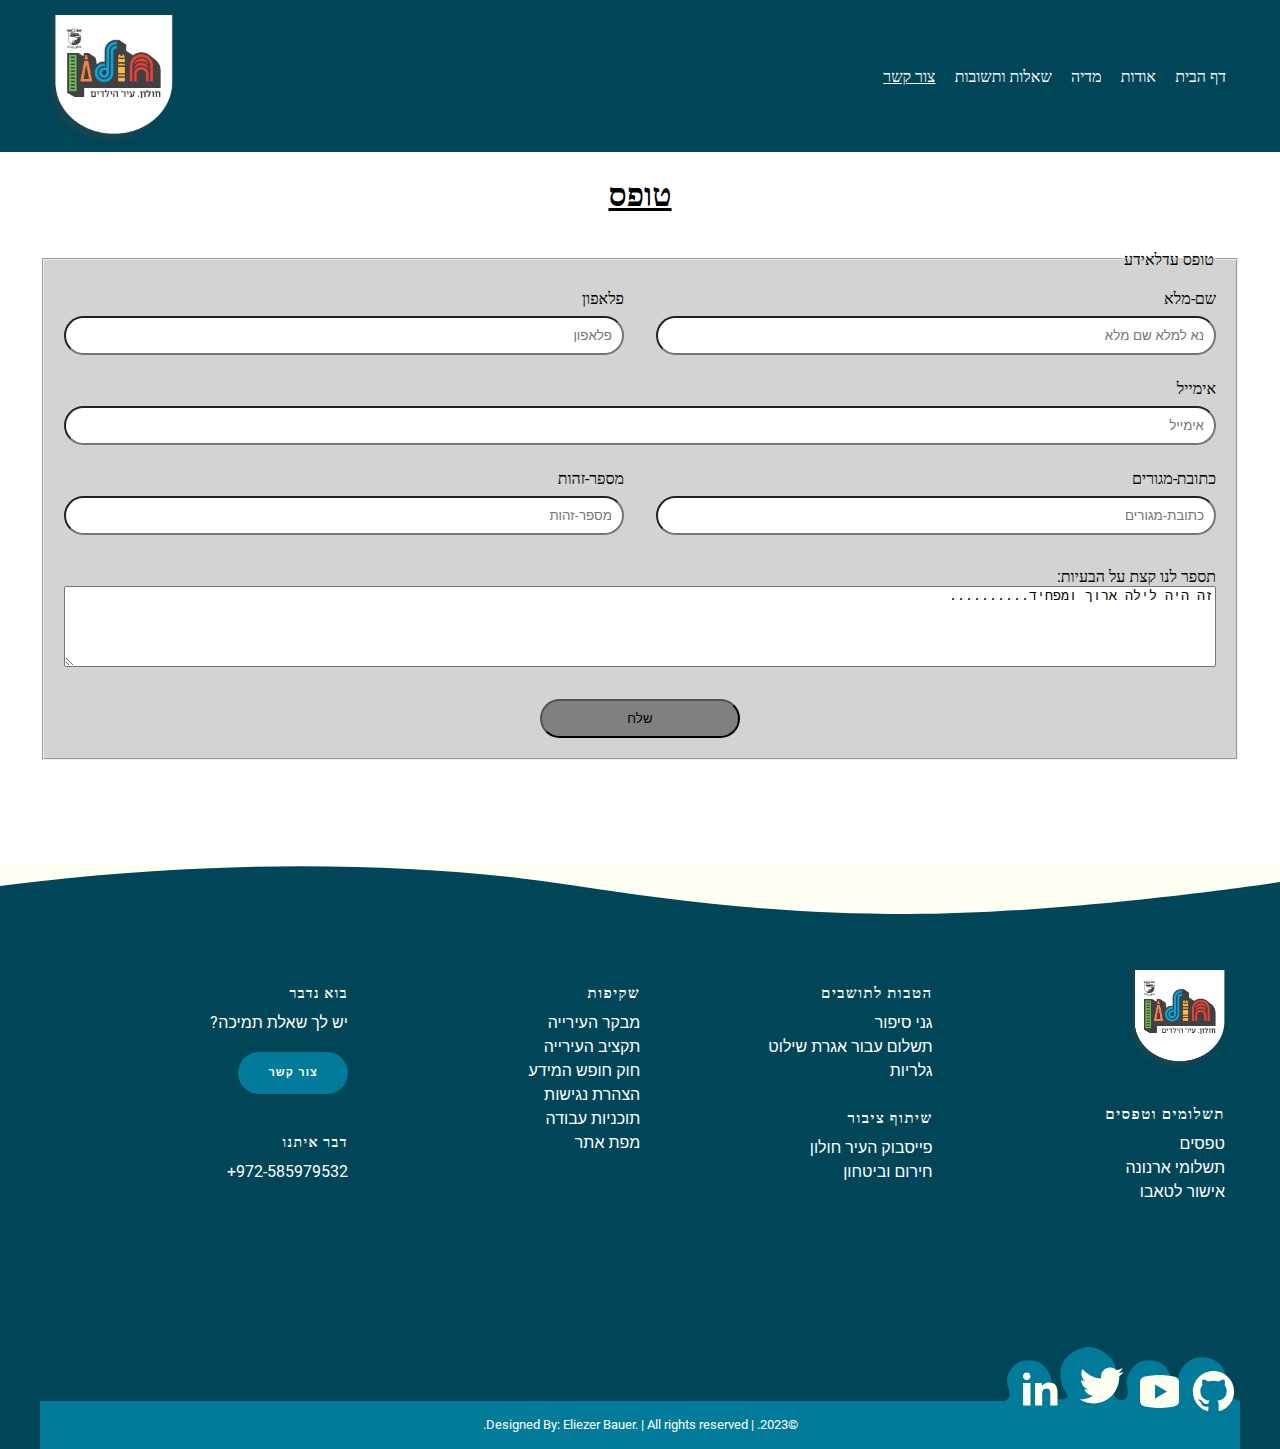
<file: pages/about/contact.html>
<!DOCTYPE html>
<html lang="en" dir="rtl">
  <head>
    <meta charset="UTF-8" />
    <meta http-equiv="X-UA-Compatible" content="IE=edge" />
    <meta name="viewport" content="width=device-width, initial-scale=1.0" />

    <link
      href="https://cdn.jsdelivr.net/npm/bootstrap@5.3.0-alpha1/dist/css/bootstrap.min.css"
      rel="stylesheet"
      integrity="sha384-GLhlTQ8iRABdZLl6O3oVMWSktQOp6b7In1Zl3/Jr59b6EGGoI1aFkw7cmDA6j6gD"
      crossorigin="anonymous"
    />
    <link rel="stylesheet" href="/styles/footer.css" />
    <link rel="stylesheet" href="/styles/header.css" />
    <link rel="stylesheet" href="/styles/main.css" />
    <link rel="stylesheet" href="/styles/contact.css" />
    <title>contact</title>
  </head>
  <body>
    <header>
      <div class="my-container">
        <label for="hamburger-checkbox" class="hamburger-wrapper">
          <input id="hamburger-checkbox" type="checkbox" />
          <div class="hamburger">
            <div class="line"></div>
            <div class="line"></div>
            <div class="line"></div>
          </div>
          <div class="x">X</div>
          <nav>
            <ul class="items">
              <li class="item">
                <a href="/index.html"> דף הבית </a>
              </li>
              <li class="item">
                <a href="/pages/about/about.html">אודות</a>
              </li>
              <li class="item">
                <a href="/pages/about/media.html">מדיה</a>
              </li>
              <li class="item">
                <a href="/pages/about/FAQ.html">שאלות ותשובות</a>
              </li>
              <li class="item active">
                <a href="/pages/about/contact.html">צור קשר</a>
              </li>
            </ul>
          </nav>
        </label>

        <div class="logo">
          <img src="/images/logo.png" alt="לוגו" />
        </div>
      </div>
    </header>
    <h1>טופס</h1>
    <section class="form">
      <div class="my-container">
        <form action="https://formspree.io/f/xayznrbe" method="post">
          <fieldset>
            <legend>טופס עדלאידע</legend>
            <div class="form-body">
              <div class="form-container">
                <div class="form-group">
                  <label for="שם-מלא">שם-מלא</label>
                  <input
                    type="text"
                    id="שם-מלא"
                    name="שם-מלא"
                    placeholder="נא למלא שם מלא "
                  />
                </div>

                <div class="form-group">
                  <label for="פלאפון">פלאפון</label>
                  <input
                    type="text"
                    id="פלאפון"
                    name="פלאפון"
                    placeholder="פלאפון"
                  />
                </div>
              </div>

              <div class="form-group">
                <label for="אימייל">אימייל</label>
                <input
                  type="email"
                  id="אימייל"
                  name="אימייל"
                  placeholder="אימייל"
                />
              </div>

              <div class="form-container">
                <div class="form-group">
                  <label for="כתובת-מגורים">כתובת-מגורים</label>
                  <input
                    type="text"
                    id="כתובת-מגורים"
                    name="כתובת-מגורים"
                    placeholder="כתובת-מגורים"
                  />
                </div>

                <div class="form-group">
                  <label for="מספר-זהות">מספר-זהות</label>
                  <input
                    type="text"
                    id="מספר-זהות"
                    name="מספר-זהות"
                    placeholder="מספר-זהות"
                  />
                </div>
              </div>
            </div>
            <div class="texterea">
              <label for="story">תספר לנו קצת על הבעיות:</label>

              <textarea id="story" name="story" rows="5" cols="33">
זה היה לילה ארוך ומפחיד..........
</textarea
              >
            </div>
            <button class="submit" type="submit">שלח</button>
          </fieldset>
        </form>
      </div>
    </section>

    <div class="pg-footer">
      <footer class="footer">
        <svg
          class="footer-wave-svg"
          xmlns="http://www.w3.org/2000/svg"
          viewBox="0 0 1200 100"
          preserveAspectRatio="none"
        >
          <path
            class="footer-wave-path"
            d="M851.8,100c125,0,288.3-45,348.2-64V0H0v44c3.7-1,7.3-1.9,11-2.9C80.7,22,151.7,10.8,223.5,6.3C276.7,2.9,330,4,383,9.8 c52.2,5.7,103.3,16.2,153.4,32.8C623.9,71.3,726.8,100,851.8,100z"
          ></path>
        </svg>
        <div class="my-container">
          <div class="footer-content">
            <div class="footer-content-column">
              <div class="footer-logo">
                <a class="footer-logo-link" href="#">
                  <img src="/images/logo.png" alt="Logo" />
                </a>
              </div>
              <div class="footer-menu">
                <h2 class="footer-menu-name">תשלומים וטפסים</h2>
                <ul id="menu-get-started" class="footer-menu-list">
                  <li
                    class="menu-item menu-item-type-post_type menu-item-object-product"
                  >
                    <a
                      href="https://www.holon.muni.il/CityHall/Pages/Forms.aspx"
                      >טפסים</a
                    >
                  </li>
                  <li
                    class="menu-item menu-item-type-post_type menu-item-object-product"
                  >
                    <a
                      href="https://city4u.co.il/PortalServicesSite/cityPay/266000?SId=21&LAMASID=266000&glufanum=8112"
                      >תשלומי ארנונה</a
                    >
                  </li>
                  <li
                    class="menu-item menu-item-type-post_type menu-item-object-product"
                  >
                    <a
                      href="https://www.holon.muni.il/Residents/TaxesWater/Pages/CertificateOfTaboo.aspx"
                      >אישור לטאבו</a
                    >
                  </li>
                </ul>
              </div>
            </div>
            <div class="footer-content-column">
              <div class="footer-menu">
                <h2 class="footer-menu-name">הטבות לתושבים</h2>
                <ul id="menu-company" class="footer-menu-list">
                  <li
                    class="menu-item menu-item-type-post_type menu-item-object-page"
                  >
                    <a
                      href="https://www.holon.muni.il/Havingfun/TourismRecreation/Pages/ganSipur.aspx"
                      >גני סיפור</a
                    >
                  </li>
                  <li
                    class="menu-item menu-item-type-taxonomy menu-item-object-category"
                  >
                    <a
                      href="https://city4u.co.il/PortalServicesSite/cityPay/266000?SId=50&LAMASID=266000"
                      >תשלום עבור אגרת שילוט</a
                    >
                  </li>
                  <li
                    class="menu-item menu-item-type-post_type menu-item-object-page"
                  >
                    <a
                      href="https://www.holon.muni.il/Havingfun/CultureAndArt/Pages/Museums%26Galleries.aspx"
                      >גלריות</a
                    >
                  </li>
                </ul>
              </div>
              <div class="footer-menu">
                <h2 class="footer-menu-name">שיתוף ציבור</h2>
                <ul id="menu-legal" class="footer-menu-list">
                  <li
                    class="menu-item menu-item-type-post_type menu-item-object-page menu-item-privacy-policy menu-item-170434"
                  >
                    <a href="https://www.facebook.com/holon.muni"
                      >פייסבוק העיר חולון</a
                    >
                  </li>
                  <li
                    class="menu-item menu-item-type-post_type menu-item-object-page"
                  >
                    <a
                      href="https://www.holon.muni.il/Residents/Emergency/Pages/default.aspx"
                      >חירום וביטחון</a
                    >
                  </li>
                </ul>
              </div>
            </div>
            <div class="footer-content-column">
              <div class="footer-menu">
                <h2 class="footer-menu-name">שקיפות</h2>
                <ul id="menu-quick-links" class="footer-menu-list">
                  <li
                    class="menu-item menu-item-type-custom menu-item-object-custom"
                  >
                    <a
                      target="_blank"
                      rel="noopener noreferrer"
                      href="https://www.holon.muni.il/CityHall/Pages/DochMevakerIrya.aspx"
                      >מבקר העירייה</a
                    >
                  </li>
                  <li
                    class="menu-item menu-item-type-custom menu-item-object-custom"
                  >
                    <a
                      target="_blank"
                      rel="noopener noreferrer"
                      href="https://www.holon.muni.il/CityHall/Pages/Budget%26FinancialReports.aspx"
                      >תקציב העירייה</a
                    >
                  </li>
                  <li
                    class="menu-item menu-item-type-post_type menu-item-object-page"
                  >
                    <a
                      href="https://www.holon.muni.il/CityHall/FreedomInfo/Pages/default.aspx"
                      >חוק חופש המידע</a
                    >
                  </li>
                  <li
                    class="menu-item menu-item-type-post_type menu-item-object-page"
                  >
                    <a
                      href="https://www.holon.muni.il/CityHall/Pages/AccessibilityDeclaration.aspx"
                      >הצהרת נגישות</a
                    >
                  </li>
                  <li
                    class="menu-item menu-item-type-post_type_archive menu-item-object-customer"
                  >
                    <a
                      href="https://www.holon.muni.il/CityHall/Pages/WorkPlan.aspx"
                      >תוכניות עבודה</a
                    >
                  </li>
                  <li
                    class="menu-item menu-item-type-post_type menu-item-object-page"
                  >
                    <a
                      href="https://www.holon.muni.il/CityHall/Pages/SiteMap.aspx"
                      >מפת אתר</a
                    >
                  </li>
                </ul>
              </div>
            </div>
            <div class="footer-content-column">
              <div class="footer-call-to-action">
                <h2 class="footer-call-to-action-title">בוא נדבר</h2>
                <p class="footer-call-to-action-description">
                  יש לך שאלת תמיכה?
                </p>
                <a
                  class="footer-call-to-action-button button"
                  href="tel:+972-585979532"
                  target="_self"
                >
                  צור קשר
                </a>
              </div>
              <div class="footer-call-to-action">
                <h2 class="footer-call-to-action-title">דבר איתנו</h2>
                <p class="footer-call-to-action-link-wrapper">
                  <a
                    class="footer-call-to-action-link"
                    href="tel:+972-585979532"
                    target="_self"
                  >
                    972-585979532+
                  </a>
                </p>
              </div>
            </div>

            <div class="footer-social-links">
              <svg
                class="footer-social-amoeba-svg"
                xmlns="http://www.w3.org/2000/svg"
                viewBox="0 0 236 54"
              >
                <path
                  class="footer-social-amoeba-path"
                  d="M223.06,43.32c-.77-7.2,1.87-28.47-20-32.53C187.78,8,180.41,18,178.32,20.7s-5.63,10.1-4.07,16.7-.13,15.23-4.06,15.91-8.75-2.9-6.89-7S167.41,36,167.15,33a18.93,18.93,0,0,0-2.64-8.53c-3.44-5.5-8-11.19-19.12-11.19a21.64,21.64,0,0,0-18.31,9.18c-2.08,2.7-5.66,9.6-4.07,16.69s.64,14.32-6.11,13.9S108.35,46.5,112,36.54s-1.89-21.24-4-23.94S96.34,0,85.23,0,57.46,8.84,56.49,24.56s6.92,20.79,7,24.59c.07,2.75-6.43,4.16-12.92,2.38s-4-10.75-3.46-12.38c1.85-6.6-2-14-4.08-16.69a21.62,21.62,0,0,0-18.3-9.18C13.62,13.28,9.06,19,5.62,24.47A18.81,18.81,0,0,0,3,33a21.85,21.85,0,0,0,1.58,9.08,16.58,16.58,0,0,1,1.06,5A6.75,6.75,0,0,1,0,54H236C235.47,54,223.83,50.52,223.06,43.32Z"
                ></path>
              </svg>
              <a class="footer-social-link linkedin" href="#" target="_blank">
                <span class="hidden-link-text">Linkedin</span>
                <svg
                  class="footer-social-icon-svg"
                  xmlns="http://www.w3.org/2000/svg"
                  viewBox="0 0 30 30"
                >
                  <path
                    class="footer-social-icon-path"
                    d="M9,25H4V10h5V25z M6.501,8C5.118,8,4,6.879,4,5.499S5.12,3,6.501,3C7.879,3,9,4.121,9,5.499C9,6.879,7.879,8,6.501,8z M27,25h-4.807v-7.3c0-1.741-0.033-3.98-2.499-3.98c-2.503,0-2.888,1.896-2.888,3.854V25H12V9.989h4.614v2.051h0.065 c0.642-1.18,2.211-2.424,4.551-2.424c4.87,0,5.77,3.109,5.77,7.151C27,16.767,27,25,27,25z"
                  ></path>
                </svg>
              </a>
              <a class="footer-social-link twitter" href="#" target="_blank">
                <span class="hidden-link-text">Twitter</span>
                <svg
                  class="footer-social-icon-svg"
                  xmlns="http://www.w3.org/2000/svg"
                  viewBox="0 0 26 26"
                >
                  <path
                    class="footer-social-icon-path"
                    d="M 25.855469 5.574219 C 24.914063 5.992188 23.902344 6.273438 22.839844 6.402344 C 23.921875 5.75 24.757813 4.722656 25.148438 3.496094 C 24.132813 4.097656 23.007813 4.535156 21.8125 4.769531 C 20.855469 3.75 19.492188 3.113281 17.980469 3.113281 C 15.082031 3.113281 12.730469 5.464844 12.730469 8.363281 C 12.730469 8.773438 12.777344 9.175781 12.867188 9.558594 C 8.503906 9.339844 4.636719 7.246094 2.046875 4.070313 C 1.59375 4.847656 1.335938 5.75 1.335938 6.714844 C 1.335938 8.535156 2.261719 10.140625 3.671875 11.082031 C 2.808594 11.054688 2 10.820313 1.292969 10.425781 C 1.292969 10.449219 1.292969 10.46875 1.292969 10.492188 C 1.292969 13.035156 3.101563 15.15625 5.503906 15.640625 C 5.0625 15.761719 4.601563 15.824219 4.121094 15.824219 C 3.78125 15.824219 3.453125 15.792969 3.132813 15.730469 C 3.800781 17.8125 5.738281 19.335938 8.035156 19.375 C 6.242188 20.785156 3.976563 21.621094 1.515625 21.621094 C 1.089844 21.621094 0.675781 21.597656 0.265625 21.550781 C 2.585938 23.039063 5.347656 23.90625 8.3125 23.90625 C 17.96875 23.90625 23.25 15.90625 23.25 8.972656 C 23.25 8.742188 23.246094 8.515625 23.234375 8.289063 C 24.261719 7.554688 25.152344 6.628906 25.855469 5.574219 "
                  ></path>
                </svg>
              </a>
              <a
                class="footer-social-link youtube"
                href="https://www.youtube.com/watch?v=W6NZfCO5SIk"
                target="_blank"
              >
                <span class="hidden-link-text">Youtube</span>
                <svg
                  class="footer-social-icon-svg"
                  xmlns="http://www.w3.org/2000/svg"
                  viewBox="0 0 30 30"
                >
                  <path
                    class="footer-social-icon-path"
                    d="M 15 4 C 10.814 4 5.3808594 5.0488281 5.3808594 5.0488281 L 5.3671875 5.0644531 C 3.4606632 5.3693645 2 7.0076245 2 9 L 2 15 L 2 15.001953 L 2 21 L 2 21.001953 A 4 4 0 0 0 5.3769531 24.945312 L 5.3808594 24.951172 C 5.3808594 24.951172 10.814 26.001953 15 26.001953 C 19.186 26.001953 24.619141 24.951172 24.619141 24.951172 L 24.621094 24.949219 A 4 4 0 0 0 28 21.001953 L 28 21 L 28 15.001953 L 28 15 L 28 9 A 4 4 0 0 0 24.623047 5.0546875 L 24.619141 5.0488281 C 24.619141 5.0488281 19.186 4 15 4 z M 12 10.398438 L 20 15 L 12 19.601562 L 12 10.398438 z"
                  ></path>
                </svg>
              </a>
              <a
                class="footer-social-link github"
                href="https://github.com/Lazer-Bauer?tab=repositories"
                target="_blank"
              >
                <span class="hidden-link-text">Github</span>
                <svg
                  class="footer-social-icon-svg"
                  xmlns="http://www.w3.org/2000/svg"
                  viewBox="0 0 32 32"
                >
                  <path
                    class="footer-social-icon-path"
                    d="M 16 4 C 9.371094 4 4 9.371094 4 16 C 4 21.300781 7.4375 25.800781 12.207031 27.386719 C 12.808594 27.496094 13.027344 27.128906 13.027344 26.808594 C 13.027344 26.523438 13.015625 25.769531 13.011719 24.769531 C 9.671875 25.492188 8.96875 23.160156 8.96875 23.160156 C 8.421875 21.773438 7.636719 21.402344 7.636719 21.402344 C 6.546875 20.660156 7.71875 20.675781 7.71875 20.675781 C 8.921875 20.761719 9.554688 21.910156 9.554688 21.910156 C 10.625 23.746094 12.363281 23.214844 13.046875 22.910156 C 13.15625 22.132813 13.46875 21.605469 13.808594 21.304688 C 11.144531 21.003906 8.34375 19.972656 8.34375 15.375 C 8.34375 14.0625 8.8125 12.992188 9.578125 12.152344 C 9.457031 11.851563 9.042969 10.628906 9.695313 8.976563 C 9.695313 8.976563 10.703125 8.65625 12.996094 10.207031 C 13.953125 9.941406 14.980469 9.808594 16 9.804688 C 17.019531 9.808594 18.046875 9.941406 19.003906 10.207031 C 21.296875 8.65625 22.300781 8.976563 22.300781 8.976563 C 22.957031 10.628906 22.546875 11.851563 22.421875 12.152344 C 23.191406 12.992188 23.652344 14.0625 23.652344 15.375 C 23.652344 19.984375 20.847656 20.996094 18.175781 21.296875 C 18.605469 21.664063 18.988281 22.398438 18.988281 23.515625 C 18.988281 25.121094 18.976563 26.414063 18.976563 26.808594 C 18.976563 27.128906 19.191406 27.503906 19.800781 27.386719 C 24.566406 25.796875 28 21.300781 28 16 C 28 9.371094 22.628906 4 16 4 Z "
                  ></path>
                </svg>
              </a>
            </div>
          </div>
          <div class="footer-copyright">
            <div class="footer-copyright-wrapper">
              <p class="footer-copyright-text">
                <a class="footer-copyright-link" href="#" target="_self">
                  ©2023. | Designed By: Eliezer Bauer. | All rights reserved.
                </a>
              </p>
            </div>
          </div>
        </div>
      </footer>
    </div>
  </body>
</html>
</file>
<file: styles/main.css>
@font-face {
  font-family: Roboto;
  src: url(../fonts/Roboto-Regular.ttf);
}

@font-face {
  font-family: Pattaya;
  src: url(../fonts/Pattaya-Regular.ttf);
}

*::before,
*::after {
  box-sizing: border-box;
}

html {
  font-size: 16px;
}

body {
  margin: 0;
  font-family: Roboto;
}

ul {
  list-style: none;
  padding-inline-start: 0;
  margin: 0;
}

.my-container {
  max-width: 1200px;
  margin: auto;
}

h1,
h2,
h3,
h4,
h5,
h6 {
  font-family: Pattaya;
}

img {
  max-width: 100%;
}

ul {
  padding: 0;
}
</file>
<file: styles/header.css>
header {
  background-color: #004658;
}
header .my-container {
  display: flex;
  justify-content: space-between;
  align-items: center;
}
.items {
  display: flex;
}

.items .item {
  margin-left: 1.2rem;
}

.items .item a {
  text-decoration: none;
  color: white;
}
.items .item.active a {
  text-decoration: underline;
}

.item a:hover {
  text-decoration: underline;
  color: rgba(255, 166, 0, 0.707);
}

.logo img {
  padding-top: 15px;
  width: 133.33px;
}
.hamburger > .line {
  border-bottom: 4px solid black;
  width: 30px;
  margin-bottom: 5px;
}
.hamburger-wrapper {
  margin-right: 14px;
}
.x {
  font-size: xx-large;
  font-weight: bold;
}

label li:hover {
  text-decoration: underline;
}

header input[type="checkbox"]:checked ~ .hamburger {
  display: none;
}
header input[type="checkbox"]:not(:checked) ~ .x {
  display: none;
}
#hamburger-checkbox {
  display: none;
}
@media screen and (min-width: 480px) {
  .hamburger,
  .x {
    display: none;
  }
}

@media screen and (max-width: 480px) {
  header input[type="checkbox"]:not(:checked) ~ nav {
    display: none;
  }

  header {
    height: 140px;
  }

  header nav {
    position: absolute;
    top: 140px;
    right: 0;
    z-index: 2;
    background: white;
    order: 1;
    width: 100%;
  }

  .items {
    flex-direction: column;
    gap: 5px 0;
  }

  .items .item {
    margin-left: 0;
    border-bottom: 2px solid black;
  }

  .items .item a {
    color: black;
  }
  label ul {
    background-color: gray;
  }
}
</file>
<file: styles/footer.css>
a {
  color: #fff;
  text-decoration: none;
}
.pg-footer {
  font-family: "Roboto", sans-serif;
}

.footer {
  background-color: #004658;
  color: #fff;
}
.footer-wave-svg {
  background-color: transparent;
  display: block;
  height: 30px;
  position: relative;
  top: -1px;
  width: 100%;
}
.footer-wave-path {
  fill: #fffff2;
}

.footer-content {
  display: flex;
  padding: 40px 15px 200px;
  position: relative;
}

.footer-content-column {
  box-sizing: border-box;
  padding-left: 15px;
  width: 100%;
  color: #fff;
}

.footer-content-column ul li a {
  color: #fff;
  text-decoration: none;
}

.footer-content-column:nth-child(4) {
  padding-left: 0;
}

.footer-logo-link {
  display: inline-block;
}
.footer-menu {
  margin-top: 30px;
}

.footer-menu-name {
  color: #fffff2;
  font-size: 15px;
  font-weight: 900;
  letter-spacing: 0.1em;
  line-height: 18px;
  margin-bottom: 0;
  margin-top: 0;
  text-transform: uppercase;
}
.footer-menu-list {
  list-style: none;
  margin-bottom: 0;
  margin-top: 10px;
  padding-left: 0;
}
.footer-menu-list li {
  margin-top: 5px;
}

.footer-call-to-action-description {
  color: #fffff2;
  margin-top: 10px;
  margin-bottom: 20px;
}
.footer-call-to-action-button:hover {
  background-color: #fffff2;
  color: #00bef0;
}
.button:last-of-type {
  margin-right: 0;
}
.footer-call-to-action-button {
  background-color: #027b9a;
  border-radius: 21px;
  color: #fffff2;
  display: inline-block;
  font-size: 11px;
  font-weight: 900;
  letter-spacing: 0.1em;
  line-height: 18px;
  padding: 12px 30px;
  margin: 0 10px 10px 0;
  text-decoration: none;
  text-transform: uppercase;
  transition: background-color 0.2s;
  cursor: pointer;
  position: relative;
}
.footer-call-to-action {
  margin-top: 30px;
}
.footer-call-to-action-title {
  color: #fffff2;
  font-size: 14px;
  font-weight: 900;
  letter-spacing: 0.1em;
  line-height: 18px;
  margin-bottom: 0;
  margin-top: 0;
  text-transform: uppercase;
}
.footer-call-to-action-link-wrapper {
  margin-bottom: 0;
  margin-top: 10px;
  color: #fff;
  text-decoration: none;
}
.footer-call-to-action-link-wrapper a {
  color: #fff;
  text-decoration: none;
}
.footer-logo img {
  margin-top: 15px;
  width: 102px;
}

.footer-social-links {
  bottom: 0;
  height: 54px;
  position: absolute;
  right: 0;
  width: 236px;
}

.footer-social-amoeba-svg {
  height: 54px;
  left: 0;
  display: block;
  position: absolute;
  top: 0;
  width: 236px;
}

.footer-social-amoeba-path {
  fill: #027b9a;
}

.footer-social-link.linkedin {
  height: 26px;
  left: 3px;
  top: 11px;
  width: 45px;
}

.footer-social-link {
  display: block;
  padding: 10px;
  position: absolute;
}

.hidden-link-text {
  position: absolute;
  clip: rect(1px 1px 1px 1px);
  clip: rect(1px, 1px, 1px, 1px);
  -webkit-clip-path: inset(0px 0px 99.9% 99.9%);
  clip-path: inset(0px 0px 99.9% 99.9%);
  overflow: hidden;
  height: 1px;
  width: 1px;
  padding: 0;
  border: 0;
  top: 50%;
}

.footer-social-icon-svg {
  display: block;
}

.footer-social-icon-path {
  fill: #fffff2;
  transition: fill 0.2s;
}

.footer-social-link.twitter {
  height: 28px;
  left: 65px;
  top: 5px;
  width: 45px;
}

.footer-social-link.youtube {
  height: 24px;
  left: 123px;
  top: 12px;
  width: 45px;
}

.footer-social-link.github {
  height: 34px;
  left: 172px;
  top: 7px;
  width: 55px;
}

.footer-copyright {
  background-color: #027b9a;
  color: #fff;
  padding: 15px 30px;
  text-align: center;
}

.footer-copyright-text {
  color: #fff;
  font-size: 13px;
  font-weight: 400;
  line-height: 18px;
  margin-bottom: 0;
  margin-top: 0;
}

.footer-copyright-link {
  color: #fff;
  text-decoration: none;
}

.footer-content {
  padding: 40px 15px 200px;
  position: relative;
}

/* Media Query For different screens */

@media (min-width: 480px) {
  .footer-wave-svg {
    height: 50px;
  }

  .footer-content-column {
    width: 24.99%;
  }
}
@media (max-width: 480px) {
  .footer-content-column {
    display: inline-block;
    width: 48.99%;
  }
  .footer-content {
    display: block;
  }
}
</file>
<file: styles/about.css>
section p {
  max-width: 1200px;
  margin: auto;
  border: 3px dotted plum;
  font-size: medium;
  font-weight: 900;
  font-style: italic;
}
section {
  margin-top: 2%;
}
section h1 {
  text-align: center;
  text-decoration: underline;
}
.bio-mayer {
  width: 100%;
  height: 100%;
}
.bio-mayer video {
  display: flex;
  max-width: 1200px;
  margin-left: auto;
  margin-right: auto;
  height: 100%;
  width: 100%;
}
.card-mayer {
  margin-bottom: 2%;
  margin-left: auto;
  margin-right: auto;
  width: 250px;
  height: 350px;
  border: 1px solid black;
}
.card-mayer img {
  width: 250px;
}
.card-mayer p {
  margin-bottom: 1%;
  text-align: center;
}
.bio-mayer h1 {
  text-align: center;
}
</file>
<file: styles/contact.css>
h1 {
  text-align: center;
  text-decoration: underline;
}

.form {
  margin: 2rem 0;
}

.form-body {
  display: flex;
  flex-direction: column;
  gap: 1.5rem 0;
}

.form-container {
  display: flex;
}

form {
  width: 100%;
}

.form-container {
  gap: 0 2rem;
}

.form-group {
  flex: 1;
  display: flex;
  flex-direction: column;
  gap: 0.5rem 0;
}

input {
  padding: 10px;
  border-radius: 36px;
}
.phone {
  margin-inline: auto;
}
fieldset {
  /*                           /* = over ride bootstrap
  min-width: 0;
  padding: 0;
  margin: 0;
  border: none;
*/
  background-color: lightgray;
  padding: 20px;
  margin-bottom: 105px;
}
/*
.legend {
  float: none;
  width: 0;
  padding: 0;
  margin-bottom: 0;
  font-size: 0;
  line-height: 0;
}
*/
.form-group {
  display: flex;
  flex-direction: column;
}
.submit {
  display: block;
  margin: auto;
  width: 200px;
  border-radius: 36px;
  margin-top: 2rem;
  padding: 10px;
  background-color: gray;
}
.texterea {
  display: flex;
  flex-direction: column;
  width: 100%;
  margin: auto;
  margin-top: 2rem;
}
.submit:hover {
  background-color: rgba(128, 128, 128, 0.341);
  color: white;
}
@media (max-width: 480px) {
  .form-container {
    flex-direction: column;
    gap: 1.5rem 0;
  }
}
</file>
